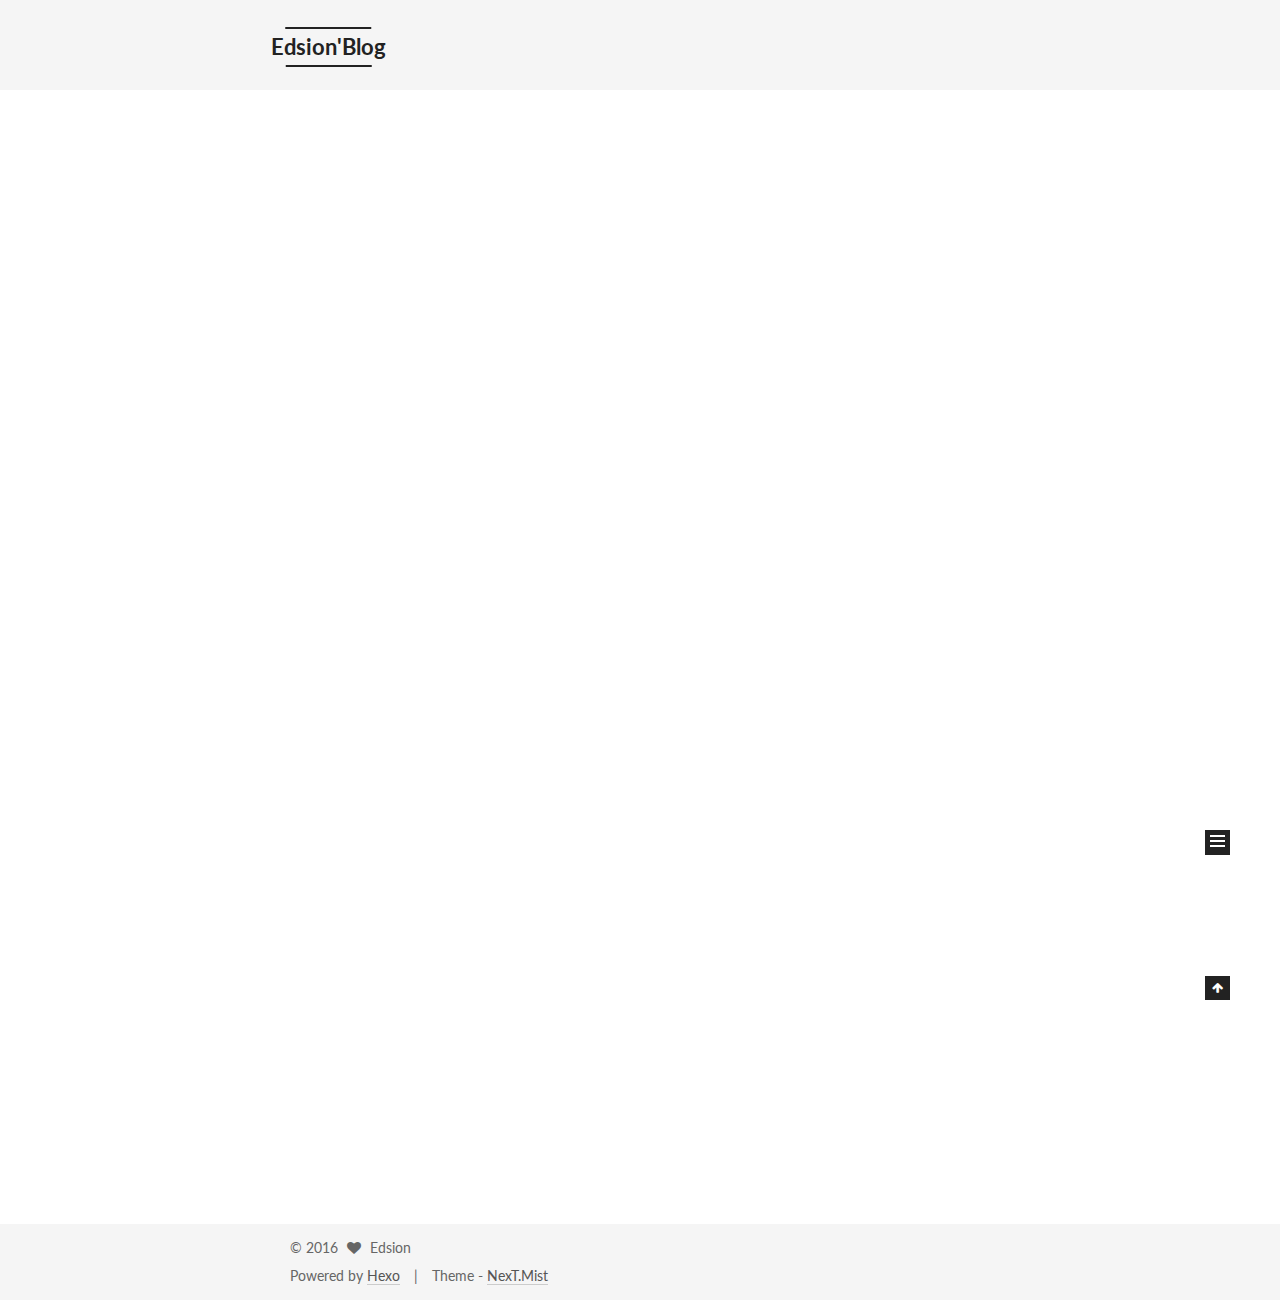
<file: index.html>
<!doctype html>



  


<html class="theme-next mist use-motion">
<head>
  <meta charset="UTF-8"/>
<meta http-equiv="X-UA-Compatible" content="IE=edge,chrome=1" />
<meta name="viewport" content="width=device-width, initial-scale=1, maximum-scale=1"/>



<meta http-equiv="Cache-Control" content="no-transform" />
<meta http-equiv="Cache-Control" content="no-siteapp" />












  <link href="/vendors/fancybox/source/jquery.fancybox.css?v=2.1.5" rel="stylesheet" type="text/css"/>




  
  
  
  

  
    
    
  

  

  

  

  

  
    
    
    <link href="//fonts.googleapis.com/css?family=Lato:300,300italic,400,400italic,700,700italic&subset=latin,latin-ext" rel="stylesheet" type="text/css">
  




<link href="/vendors/font-awesome/css/font-awesome.min.css?v=4.4.0" rel="stylesheet" type="text/css" />

<link href="/css/main.css?v=5.0.1" rel="stylesheet" type="text/css" />


  <meta name="keywords" content="Hexo, NexT" />








  <link rel="shortcut icon" type="image/x-icon" href="/favicon.ico?v=5.0.1" />






<meta name="description" content="每天都要做一点事情！">
<meta property="og:type" content="website">
<meta property="og:title" content="Edsion'Blog">
<meta property="og:url" content="http://yoursite.com/index.html">
<meta property="og:site_name" content="Edsion'Blog">
<meta property="og:description" content="每天都要做一点事情！">
<meta name="twitter:card" content="summary">
<meta name="twitter:title" content="Edsion'Blog">
<meta name="twitter:description" content="每天都要做一点事情！">



<script type="text/javascript" id="hexo.configuration">
  var NexT = window.NexT || {};
  var CONFIG = {
    scheme: 'Mist',
    sidebar: {"position":"left","display":"post"},
    fancybox: true,
    motion: true,
    duoshuo: {
      userId: 0,
      author: 'Author'
    }
  };
</script>

  <title> Edsion'Blog </title>
</head>

<body itemscope itemtype="http://schema.org/WebPage" lang="en">

  










  
  
    
  

  <div class="container one-collumn sidebar-position-left 
   page-home 
 ">
    <div class="headband"></div>

    <header id="header" class="header" itemscope itemtype="http://schema.org/WPHeader">
      <div class="header-inner"><div class="site-meta ">
  

  <div class="custom-logo-site-title">
    <a href="/"  class="brand" rel="start">
      <span class="logo-line-before"><i></i></span>
      <span class="site-title">Edsion'Blog</span>
      <span class="logo-line-after"><i></i></span>
    </a>
  </div>
  <p class="site-subtitle"></p>
</div>

<div class="site-nav-toggle">
  <button>
    <span class="btn-bar"></span>
    <span class="btn-bar"></span>
    <span class="btn-bar"></span>
  </button>
</div>

<nav class="site-nav">
  

  
    <ul id="menu" class="menu">
      
        
        <li class="menu-item menu-item-home">
          <a href="/" rel="section">
            
              <i class="menu-item-icon fa fa-home fa-fw"></i> <br />
            
            Home
          </a>
        </li>
      
        
        <li class="menu-item menu-item-categories">
          <a href="/categories" rel="section">
            
              <i class="menu-item-icon fa fa-th fa-fw"></i> <br />
            
            Categories
          </a>
        </li>
      
        
        <li class="menu-item menu-item-archives">
          <a href="/archives" rel="section">
            
              <i class="menu-item-icon fa fa-archive fa-fw"></i> <br />
            
            Archives
          </a>
        </li>
      
        
        <li class="menu-item menu-item-tags">
          <a href="/tags" rel="section">
            
              <i class="menu-item-icon fa fa-tags fa-fw"></i> <br />
            
            Tags
          </a>
        </li>
      

      
        <li class="menu-item menu-item-search">
          
            <a href="#" class="st-search-show-outputs">
          
            
              <i class="menu-item-icon fa fa-search fa-fw"></i> <br />
            
            Search
          </a>
        </li>
      
    </ul>
  

  
    <div class="site-search">
      
  <form class="site-search-form">
  <input type="text" id="st-search-input" class="st-search-input st-default-search-input" />
</form>

<script type="text/javascript">
  (function(w,d,t,u,n,s,e){w['SwiftypeObject']=n;w[n]=w[n]||function(){
    (w[n].q=w[n].q||[]).push(arguments);};s=d.createElement(t);
    e=d.getElementsByTagName(t)[0];s.async=1;s.src=u;e.parentNode.insertBefore(s,e);
  })(window,document,'script','//s.swiftypecdn.com/install/v2/st.js','_st');

  _st('install', '1yxbkfDxSy_3WGNKVL1f','2.0.0');
</script>



    </div>
  
</nav>

 </div>
    </header>

    <main id="main" class="main">
      <div class="main-inner">
        <div class="content-wrap">
          <div id="content" class="content">
            
  <section id="posts" class="posts-expand">
    
      

  
  

  
  
  

  <article class="post post-type-normal " itemscope itemtype="http://schema.org/Article">

    
      <header class="post-header">

        
        
          <h1 class="post-title" itemprop="name headline">
            
            
              
                
                <a class="post-title-link" href="/2016/04/13/hello-world/" itemprop="url">
                  Hello World
                </a>
              
            
          </h1>
        

        <div class="post-meta">
          <span class="post-time">
            <span class="post-meta-item-icon">
              <i class="fa fa-calendar-o"></i>
            </span>
            <span class="post-meta-item-text">Posted on</span>
            <time itemprop="dateCreated" datetime="2016-04-13T19:19:23+08:00" content="2016-04-13">
              2016-04-13
            </time>
          </span>

          

          
            
          

          

          
          

          
        </div>
      </header>
    


    <div class="post-body" itemprop="articleBody">

      
      

      
        
          
            <p>Welcome to <a href="https://hexo.io/" target="_blank" rel="external">Hexo</a>! This is your very first post. Check <a href="https://hexo.io/docs/" target="_blank" rel="external">documentation</a> for more info. If you get any problems when using Hexo, you can find the answer in <a href="https://hexo.io/docs/troubleshooting.html" target="_blank" rel="external">troubleshooting</a> or you can ask me on <a href="https://github.com/hexojs/hexo/issues" target="_blank" rel="external">GitHub</a>.</p>
<h2 id="Quick-Start"><a href="#Quick-Start" class="headerlink" title="Quick Start"></a>Quick Start</h2><h3 id="Create-a-new-post"><a href="#Create-a-new-post" class="headerlink" title="Create a new post"></a>Create a new post</h3><figure class="highlight bash"><table><tr><td class="gutter"><pre><span class="line">1</span><br></pre></td><td class="code"><pre><span class="line">$ hexo new <span class="string">"My New Post"</span></span><br></pre></td></tr></table></figure>
<p>More info: <a href="https://hexo.io/docs/writing.html" target="_blank" rel="external">Writing</a></p>
<h3 id="Run-server"><a href="#Run-server" class="headerlink" title="Run server"></a>Run server</h3><figure class="highlight bash"><table><tr><td class="gutter"><pre><span class="line">1</span><br></pre></td><td class="code"><pre><span class="line">$ hexo server</span><br></pre></td></tr></table></figure>
<p>More info: <a href="https://hexo.io/docs/server.html" target="_blank" rel="external">Server</a></p>
<h3 id="Generate-static-files"><a href="#Generate-static-files" class="headerlink" title="Generate static files"></a>Generate static files</h3><figure class="highlight bash"><table><tr><td class="gutter"><pre><span class="line">1</span><br></pre></td><td class="code"><pre><span class="line">$ hexo generate</span><br></pre></td></tr></table></figure>
<p>More info: <a href="https://hexo.io/docs/generating.html" target="_blank" rel="external">Generating</a></p>
<h3 id="Deploy-to-remote-sites"><a href="#Deploy-to-remote-sites" class="headerlink" title="Deploy to remote sites"></a>Deploy to remote sites</h3><figure class="highlight bash"><table><tr><td class="gutter"><pre><span class="line">1</span><br></pre></td><td class="code"><pre><span class="line">$ hexo deploy</span><br></pre></td></tr></table></figure>
<p>More info: <a href="https://hexo.io/docs/deployment.html" target="_blank" rel="external">Deployment</a></p>

          
        
      
    </div>
    
    <div>
      
    </div>

    <div>
      
    </div>

    <footer class="post-footer">
      

      

      
      
        <div class="post-eof"></div>
      
    </footer>
  </article>


    
  </section>

  


          </div>
          


          

        </div>
        
          
  
  <div class="sidebar-toggle">
    <div class="sidebar-toggle-line-wrap">
      <span class="sidebar-toggle-line sidebar-toggle-line-first"></span>
      <span class="sidebar-toggle-line sidebar-toggle-line-middle"></span>
      <span class="sidebar-toggle-line sidebar-toggle-line-last"></span>
    </div>
  </div>

  <aside id="sidebar" class="sidebar">
    <div class="sidebar-inner">

      

      

      <section class="site-overview sidebar-panel  sidebar-panel-active ">
        <div class="site-author motion-element" itemprop="author" itemscope itemtype="http://schema.org/Person">
          <img class="site-author-image" itemprop="image"
               src="/images/avatar.png"
               alt="Edsion" />
          <p class="site-author-name" itemprop="name">Edsion</p>
          <p class="site-description motion-element" itemprop="description">每天都要做一点事情！</p>
        </div>
        <nav class="site-state motion-element">
          <div class="site-state-item site-state-posts">
            <a href="/archives">
              <span class="site-state-item-count">1</span>
              <span class="site-state-item-name">posts</span>
            </a>
          </div>

          

          

        </nav>

        

        <div class="links-of-author motion-element">
          
            
              <span class="links-of-author-item">
                <a href="https://github.com/chenzian" target="_blank" title="github">
                  
                    <i class="fa fa-globe"></i>
                  
                  github
                </a>
              </span>
            
              <span class="links-of-author-item">
                <a href="https://www.zhihu.com/people/zbmic" target="_blank" title="zhihu">
                  
                    <i class="fa fa-globe"></i>
                  
                  zhihu
                </a>
              </span>
            
          
        </div>

        
        

        
        
          <div class="links-of-blogroll motion-element">
            <div class="links-of-blogroll-title">Links</div>
            <ul class="links-of-blogroll-list">
              
                <li class="links-of-blogroll-item">
                  <a href="http://macshuo.com/" title="MacTalk" target="_blank">MacTalk</a>
                </li>
              
                <li class="links-of-blogroll-item">
                  <a href="http://example.com/" title="Title" target="_blank">Title</a>
                </li>
              
            </ul>
          </div>
        

      </section>

      

    </div>
  </aside>


        
      </div>
    </main>

    <footer id="footer" class="footer">
      <div class="footer-inner">
        <div class="copyright" >
  
  &copy; 
  <span itemprop="copyrightYear">2016</span>
  <span class="with-love">
    <i class="fa fa-heart"></i>
  </span>
  <span class="author" itemprop="copyrightHolder">Edsion</span>
</div>

<div class="powered-by">
  Powered by <a class="theme-link" href="http://hexo.io">Hexo</a>
</div>

<div class="theme-info">
  Theme -
  <a class="theme-link" href="https://github.com/iissnan/hexo-theme-next">
    NexT.Mist
  </a>
</div>

        

        
      </div>
    </footer>

    <div class="back-to-top">
      <i class="fa fa-arrow-up"></i>
    </div>
  </div>

  

<script type="text/javascript">
  if (Object.prototype.toString.call(window.Promise) !== '[object Function]') {
    window.Promise = null;
  }
</script>









  



  
  <script type="text/javascript" src="/vendors/jquery/index.js?v=2.1.3"></script>

  
  <script type="text/javascript" src="/vendors/fastclick/lib/fastclick.min.js?v=1.0.6"></script>

  
  <script type="text/javascript" src="/vendors/jquery_lazyload/jquery.lazyload.js?v=1.9.7"></script>

  
  <script type="text/javascript" src="/vendors/velocity/velocity.min.js?v=1.2.1"></script>

  
  <script type="text/javascript" src="/vendors/velocity/velocity.ui.min.js?v=1.2.1"></script>

  
  <script type="text/javascript" src="/vendors/fancybox/source/jquery.fancybox.pack.js?v=2.1.5"></script>


  


  <script type="text/javascript" src="/js/src/utils.js?v=5.0.1"></script>

  <script type="text/javascript" src="/js/src/motion.js?v=5.0.1"></script>



  
  

  

  


  <script type="text/javascript" src="/js/src/bootstrap.js?v=5.0.1"></script>



  



  



  
  
  

  

  

</body>
</html>
</file>
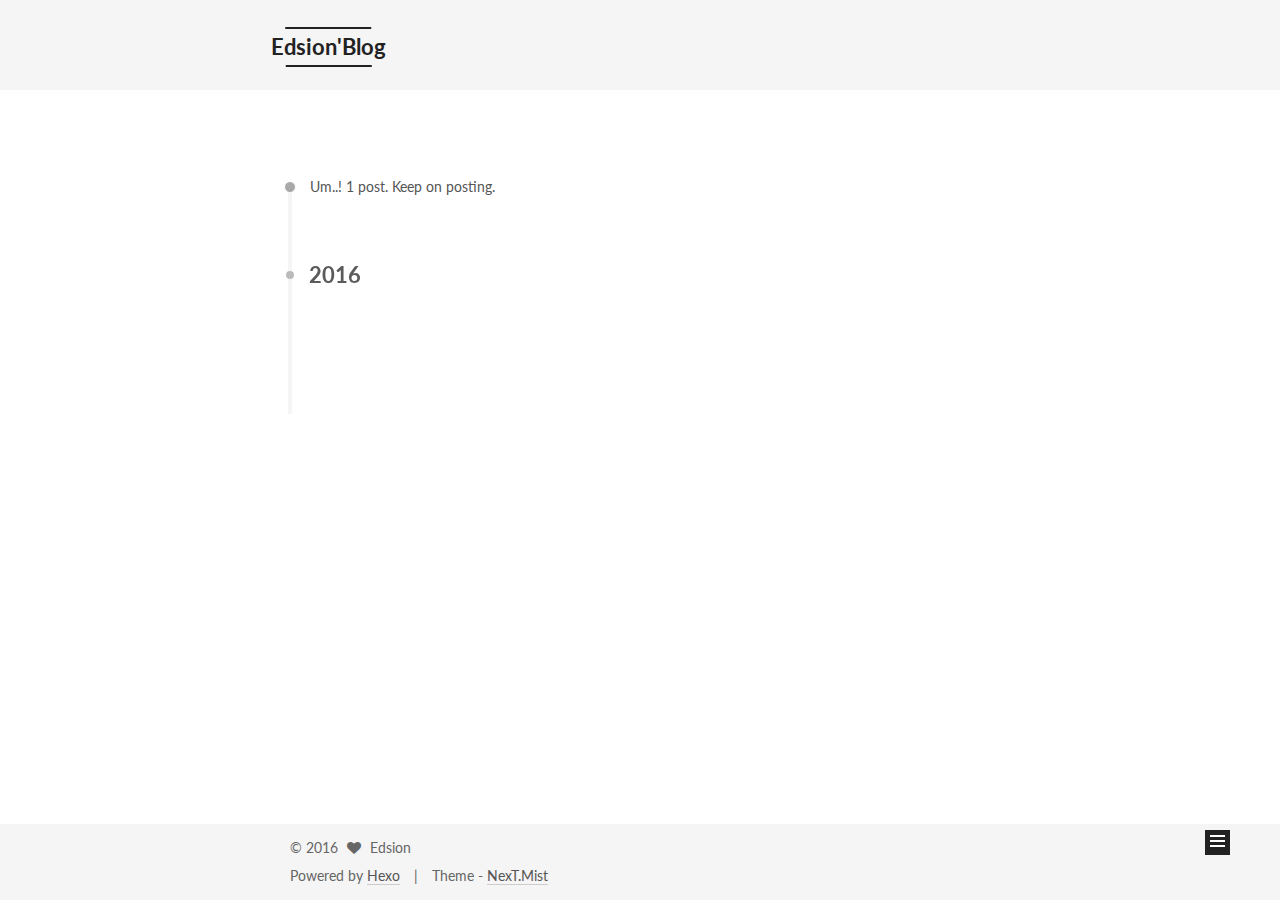
<file: archives/index.html>
<!doctype html>



  


<html class="theme-next mist use-motion">
<head>
  <meta charset="UTF-8"/>
<meta http-equiv="X-UA-Compatible" content="IE=edge,chrome=1" />
<meta name="viewport" content="width=device-width, initial-scale=1, maximum-scale=1"/>



<meta http-equiv="Cache-Control" content="no-transform" />
<meta http-equiv="Cache-Control" content="no-siteapp" />












  <link href="/vendors/fancybox/source/jquery.fancybox.css?v=2.1.5" rel="stylesheet" type="text/css"/>




  
  
  
  

  
    
    
  

  

  

  

  

  
    
    
    <link href="//fonts.googleapis.com/css?family=Lato:300,300italic,400,400italic,700,700italic&subset=latin,latin-ext" rel="stylesheet" type="text/css">
  




<link href="/vendors/font-awesome/css/font-awesome.min.css?v=4.4.0" rel="stylesheet" type="text/css" />

<link href="/css/main.css?v=5.0.1" rel="stylesheet" type="text/css" />


  <meta name="keywords" content="Hexo, NexT" />








  <link rel="shortcut icon" type="image/x-icon" href="/favicon.ico?v=5.0.1" />






<meta name="description" content="每天都要做一点事情！">
<meta property="og:type" content="website">
<meta property="og:title" content="Edsion'Blog">
<meta property="og:url" content="http://yoursite.com/archives/index.html">
<meta property="og:site_name" content="Edsion'Blog">
<meta property="og:description" content="每天都要做一点事情！">
<meta name="twitter:card" content="summary">
<meta name="twitter:title" content="Edsion'Blog">
<meta name="twitter:description" content="每天都要做一点事情！">



<script type="text/javascript" id="hexo.configuration">
  var NexT = window.NexT || {};
  var CONFIG = {
    scheme: 'Mist',
    sidebar: {"position":"left","display":"post"},
    fancybox: true,
    motion: true,
    duoshuo: {
      userId: 0,
      author: 'Author'
    }
  };
</script>

  <title> Archive | Edsion'Blog </title>
</head>

<body itemscope itemtype="http://schema.org/WebPage" lang="en">

  










  
  
    
  

  <div class="container one-collumn sidebar-position-left  page-archive  ">
    <div class="headband"></div>

    <header id="header" class="header" itemscope itemtype="http://schema.org/WPHeader">
      <div class="header-inner"><div class="site-meta ">
  

  <div class="custom-logo-site-title">
    <a href="/"  class="brand" rel="start">
      <span class="logo-line-before"><i></i></span>
      <span class="site-title">Edsion'Blog</span>
      <span class="logo-line-after"><i></i></span>
    </a>
  </div>
  <p class="site-subtitle"></p>
</div>

<div class="site-nav-toggle">
  <button>
    <span class="btn-bar"></span>
    <span class="btn-bar"></span>
    <span class="btn-bar"></span>
  </button>
</div>

<nav class="site-nav">
  

  
    <ul id="menu" class="menu">
      
        
        <li class="menu-item menu-item-home">
          <a href="/" rel="section">
            
              <i class="menu-item-icon fa fa-home fa-fw"></i> <br />
            
            Home
          </a>
        </li>
      
        
        <li class="menu-item menu-item-categories">
          <a href="/categories" rel="section">
            
              <i class="menu-item-icon fa fa-th fa-fw"></i> <br />
            
            Categories
          </a>
        </li>
      
        
        <li class="menu-item menu-item-archives">
          <a href="/archives" rel="section">
            
              <i class="menu-item-icon fa fa-archive fa-fw"></i> <br />
            
            Archives
          </a>
        </li>
      
        
        <li class="menu-item menu-item-tags">
          <a href="/tags" rel="section">
            
              <i class="menu-item-icon fa fa-tags fa-fw"></i> <br />
            
            Tags
          </a>
        </li>
      

      
        <li class="menu-item menu-item-search">
          
            <a href="#" class="st-search-show-outputs">
          
            
              <i class="menu-item-icon fa fa-search fa-fw"></i> <br />
            
            Search
          </a>
        </li>
      
    </ul>
  

  
    <div class="site-search">
      
  <form class="site-search-form">
  <input type="text" id="st-search-input" class="st-search-input st-default-search-input" />
</form>

<script type="text/javascript">
  (function(w,d,t,u,n,s,e){w['SwiftypeObject']=n;w[n]=w[n]||function(){
    (w[n].q=w[n].q||[]).push(arguments);};s=d.createElement(t);
    e=d.getElementsByTagName(t)[0];s.async=1;s.src=u;e.parentNode.insertBefore(s,e);
  })(window,document,'script','//s.swiftypecdn.com/install/v2/st.js','_st');

  _st('install', '1yxbkfDxSy_3WGNKVL1f','2.0.0');
</script>



    </div>
  
</nav>

 </div>
    </header>

    <main id="main" class="main">
      <div class="main-inner">
        <div class="content-wrap">
          <div id="content" class="content">
            

  <section id="posts" class="posts-collapse">
    <span class="archive-move-on"></span>

    <span class="archive-page-counter">
      
      
      
        
      
      Um..! 1 post. Keep on posting.
    </span>

    

      
      
      

      
        
        <div class="collection-title">
          <h2 class="archive-year motion-element" id="archive-year-2016">2016</h2>
        </div>
      
      

      

  <article class="post post-type-normal" itemscope itemtype="http://schema.org/Article">
    <header class="post-header">

      <h1 class="post-title">
        
            <a class="post-title-link" href="/2016/04/13/hello-world/" itemprop="url">
              
                <span itemprop="name">Hello World</span>
              
            </a>
        
      </h1>

      <div class="post-meta">
        <time class="post-time" itemprop="dateCreated"
              datetime="2016-04-13T19:19:23+08:00"
              content="2016-04-13" >
          04-13
        </time>
      </div>

    </header>
  </article>



    

  </section>

  



          </div>
          


          

        </div>
        
          
  
  <div class="sidebar-toggle">
    <div class="sidebar-toggle-line-wrap">
      <span class="sidebar-toggle-line sidebar-toggle-line-first"></span>
      <span class="sidebar-toggle-line sidebar-toggle-line-middle"></span>
      <span class="sidebar-toggle-line sidebar-toggle-line-last"></span>
    </div>
  </div>

  <aside id="sidebar" class="sidebar">
    <div class="sidebar-inner">

      

      

      <section class="site-overview sidebar-panel  sidebar-panel-active ">
        <div class="site-author motion-element" itemprop="author" itemscope itemtype="http://schema.org/Person">
          <img class="site-author-image" itemprop="image"
               src="/images/avatar.png"
               alt="Edsion" />
          <p class="site-author-name" itemprop="name">Edsion</p>
          <p class="site-description motion-element" itemprop="description">每天都要做一点事情！</p>
        </div>
        <nav class="site-state motion-element">
          <div class="site-state-item site-state-posts">
            <a href="/archives">
              <span class="site-state-item-count">1</span>
              <span class="site-state-item-name">posts</span>
            </a>
          </div>

          

          

        </nav>

        

        <div class="links-of-author motion-element">
          
            
              <span class="links-of-author-item">
                <a href="https://github.com/chenzian" target="_blank" title="github">
                  
                    <i class="fa fa-globe"></i>
                  
                  github
                </a>
              </span>
            
              <span class="links-of-author-item">
                <a href="https://www.zhihu.com/people/zbmic" target="_blank" title="zhihu">
                  
                    <i class="fa fa-globe"></i>
                  
                  zhihu
                </a>
              </span>
            
          
        </div>

        
        

        
        
          <div class="links-of-blogroll motion-element">
            <div class="links-of-blogroll-title">Links</div>
            <ul class="links-of-blogroll-list">
              
                <li class="links-of-blogroll-item">
                  <a href="http://macshuo.com/" title="MacTalk" target="_blank">MacTalk</a>
                </li>
              
                <li class="links-of-blogroll-item">
                  <a href="http://example.com/" title="Title" target="_blank">Title</a>
                </li>
              
            </ul>
          </div>
        

      </section>

      

    </div>
  </aside>


        
      </div>
    </main>

    <footer id="footer" class="footer">
      <div class="footer-inner">
        <div class="copyright" >
  
  &copy; 
  <span itemprop="copyrightYear">2016</span>
  <span class="with-love">
    <i class="fa fa-heart"></i>
  </span>
  <span class="author" itemprop="copyrightHolder">Edsion</span>
</div>

<div class="powered-by">
  Powered by <a class="theme-link" href="http://hexo.io">Hexo</a>
</div>

<div class="theme-info">
  Theme -
  <a class="theme-link" href="https://github.com/iissnan/hexo-theme-next">
    NexT.Mist
  </a>
</div>

        

        
      </div>
    </footer>

    <div class="back-to-top">
      <i class="fa fa-arrow-up"></i>
    </div>
  </div>

  

<script type="text/javascript">
  if (Object.prototype.toString.call(window.Promise) !== '[object Function]') {
    window.Promise = null;
  }
</script>









  



  
  <script type="text/javascript" src="/vendors/jquery/index.js?v=2.1.3"></script>

  
  <script type="text/javascript" src="/vendors/fastclick/lib/fastclick.min.js?v=1.0.6"></script>

  
  <script type="text/javascript" src="/vendors/jquery_lazyload/jquery.lazyload.js?v=1.9.7"></script>

  
  <script type="text/javascript" src="/vendors/velocity/velocity.min.js?v=1.2.1"></script>

  
  <script type="text/javascript" src="/vendors/velocity/velocity.ui.min.js?v=1.2.1"></script>

  
  <script type="text/javascript" src="/vendors/fancybox/source/jquery.fancybox.pack.js?v=2.1.5"></script>


  


  <script type="text/javascript" src="/js/src/utils.js?v=5.0.1"></script>

  <script type="text/javascript" src="/js/src/motion.js?v=5.0.1"></script>



  
  

  
  
    <script type="text/javascript" id="motion.page.archive">
      $('.archive-year').velocity('transition.slideLeftIn');
    </script>
  


  


  <script type="text/javascript" src="/js/src/bootstrap.js?v=5.0.1"></script>



  



  



  
  
  

  

  

</body>
</html>
</file>
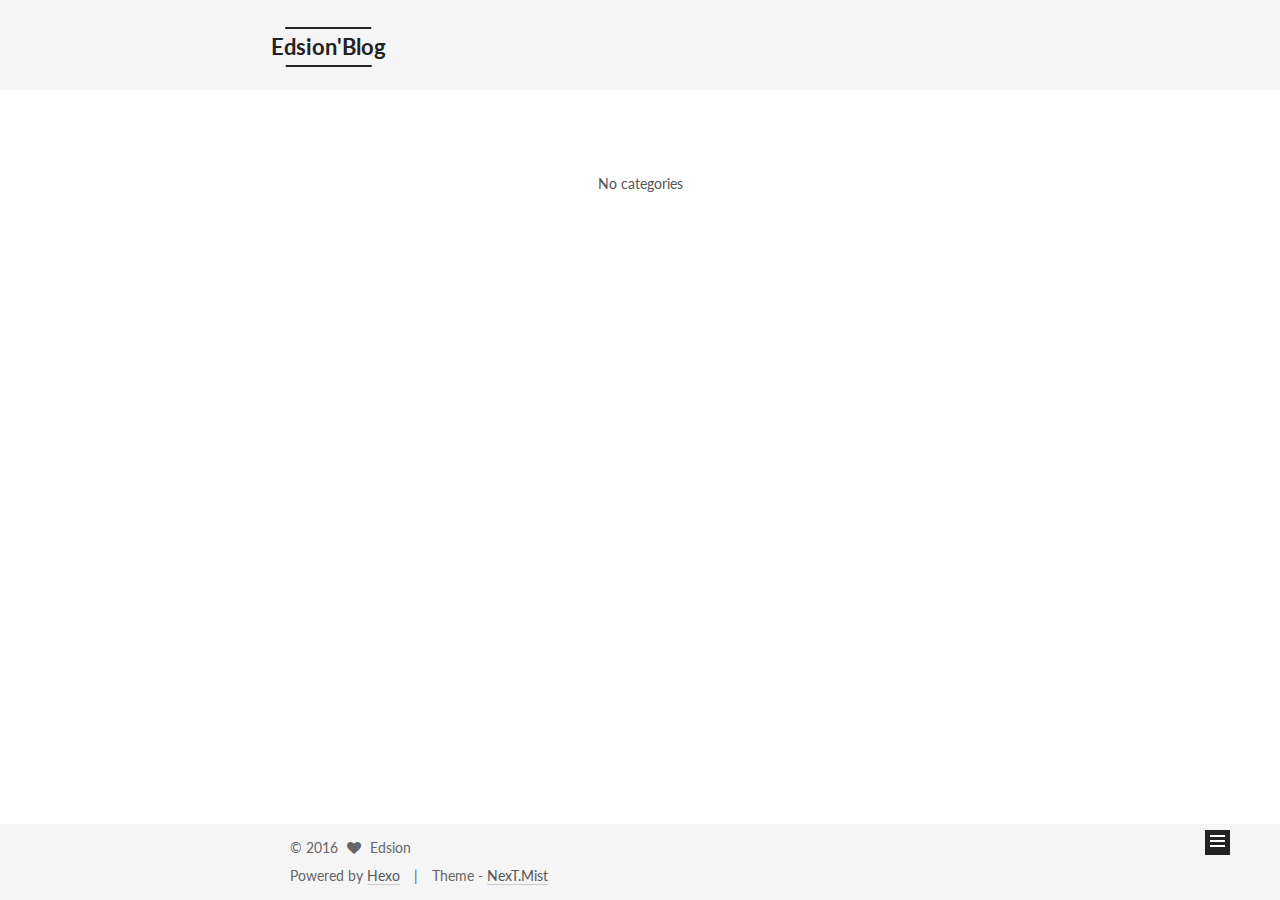
<file: categories/index.html>
<!doctype html>



  


<html class="theme-next mist use-motion">
<head>
  <meta charset="UTF-8"/>
<meta http-equiv="X-UA-Compatible" content="IE=edge,chrome=1" />
<meta name="viewport" content="width=device-width, initial-scale=1, maximum-scale=1"/>



<meta http-equiv="Cache-Control" content="no-transform" />
<meta http-equiv="Cache-Control" content="no-siteapp" />












  <link href="/vendors/fancybox/source/jquery.fancybox.css?v=2.1.5" rel="stylesheet" type="text/css"/>




  
  
  
  

  
    
    
  

  

  

  

  

  
    
    
    <link href="//fonts.googleapis.com/css?family=Lato:300,300italic,400,400italic,700,700italic&subset=latin,latin-ext" rel="stylesheet" type="text/css">
  




<link href="/vendors/font-awesome/css/font-awesome.min.css?v=4.4.0" rel="stylesheet" type="text/css" />

<link href="/css/main.css?v=5.0.1" rel="stylesheet" type="text/css" />


  <meta name="keywords" content="Hexo, NexT" />








  <link rel="shortcut icon" type="image/x-icon" href="/favicon.ico?v=5.0.1" />






<meta name="description" content="每天都要做一点事情！">
<meta property="og:type" content="website">
<meta property="og:title" content="categories">
<meta property="og:url" content="http://yoursite.com/categories/index.html">
<meta property="og:site_name" content="Edsion'Blog">
<meta property="og:description" content="每天都要做一点事情！">
<meta property="og:updated_time" content="2016-04-13T15:43:32.621Z">
<meta name="twitter:card" content="summary">
<meta name="twitter:title" content="categories">
<meta name="twitter:description" content="每天都要做一点事情！">



<script type="text/javascript" id="hexo.configuration">
  var NexT = window.NexT || {};
  var CONFIG = {
    scheme: 'Mist',
    sidebar: {"position":"left","display":"post"},
    fancybox: true,
    motion: true,
    duoshuo: {
      userId: 0,
      author: 'Author'
    }
  };
</script>

  <title>
  

  
    Category | Edsion'Blog
  
</title>
</head>

<body itemscope itemtype="http://schema.org/WebPage" lang="en">

  










  
  
    
  

  <div class="container one-collumn sidebar-position-left  ">
    <div class="headband"></div>

    <header id="header" class="header" itemscope itemtype="http://schema.org/WPHeader">
      <div class="header-inner"><div class="site-meta ">
  

  <div class="custom-logo-site-title">
    <a href="/"  class="brand" rel="start">
      <span class="logo-line-before"><i></i></span>
      <span class="site-title">Edsion'Blog</span>
      <span class="logo-line-after"><i></i></span>
    </a>
  </div>
  <p class="site-subtitle"></p>
</div>

<div class="site-nav-toggle">
  <button>
    <span class="btn-bar"></span>
    <span class="btn-bar"></span>
    <span class="btn-bar"></span>
  </button>
</div>

<nav class="site-nav">
  

  
    <ul id="menu" class="menu">
      
        
        <li class="menu-item menu-item-home">
          <a href="/" rel="section">
            
              <i class="menu-item-icon fa fa-home fa-fw"></i> <br />
            
            Home
          </a>
        </li>
      
        
        <li class="menu-item menu-item-categories">
          <a href="/categories" rel="section">
            
              <i class="menu-item-icon fa fa-th fa-fw"></i> <br />
            
            Categories
          </a>
        </li>
      
        
        <li class="menu-item menu-item-archives">
          <a href="/archives" rel="section">
            
              <i class="menu-item-icon fa fa-archive fa-fw"></i> <br />
            
            Archives
          </a>
        </li>
      
        
        <li class="menu-item menu-item-tags">
          <a href="/tags" rel="section">
            
              <i class="menu-item-icon fa fa-tags fa-fw"></i> <br />
            
            Tags
          </a>
        </li>
      

      
        <li class="menu-item menu-item-search">
          
            <a href="#" class="st-search-show-outputs">
          
            
              <i class="menu-item-icon fa fa-search fa-fw"></i> <br />
            
            Search
          </a>
        </li>
      
    </ul>
  

  
    <div class="site-search">
      
  <form class="site-search-form">
  <input type="text" id="st-search-input" class="st-search-input st-default-search-input" />
</form>

<script type="text/javascript">
  (function(w,d,t,u,n,s,e){w['SwiftypeObject']=n;w[n]=w[n]||function(){
    (w[n].q=w[n].q||[]).push(arguments);};s=d.createElement(t);
    e=d.getElementsByTagName(t)[0];s.async=1;s.src=u;e.parentNode.insertBefore(s,e);
  })(window,document,'script','//s.swiftypecdn.com/install/v2/st.js','_st');

  _st('install', '1yxbkfDxSy_3WGNKVL1f','2.0.0');
</script>



    </div>
  
</nav>

 </div>
    </header>

    <main id="main" class="main">
      <div class="main-inner">
        <div class="content-wrap">
          <div id="content" class="content">
            

  <div id="posts" class="posts-expand">
    
    
      <div class="category-all-page">
        <div class="category-all-title">
            No categories
        </div>
        <div class="category-all">
          
        </div>
      </div>
    
  </div>


          </div>
          


          
  <div class="comments" id="comments">
    
  </div>


        </div>
        
          
  
  <div class="sidebar-toggle">
    <div class="sidebar-toggle-line-wrap">
      <span class="sidebar-toggle-line sidebar-toggle-line-first"></span>
      <span class="sidebar-toggle-line sidebar-toggle-line-middle"></span>
      <span class="sidebar-toggle-line sidebar-toggle-line-last"></span>
    </div>
  </div>

  <aside id="sidebar" class="sidebar">
    <div class="sidebar-inner">

      

      

      <section class="site-overview sidebar-panel  sidebar-panel-active ">
        <div class="site-author motion-element" itemprop="author" itemscope itemtype="http://schema.org/Person">
          <img class="site-author-image" itemprop="image"
               src="/images/avatar.png"
               alt="Edsion" />
          <p class="site-author-name" itemprop="name">Edsion</p>
          <p class="site-description motion-element" itemprop="description">每天都要做一点事情！</p>
        </div>
        <nav class="site-state motion-element">
          <div class="site-state-item site-state-posts">
            <a href="/archives">
              <span class="site-state-item-count">1</span>
              <span class="site-state-item-name">posts</span>
            </a>
          </div>

          

          

        </nav>

        

        <div class="links-of-author motion-element">
          
            
              <span class="links-of-author-item">
                <a href="https://github.com/chenzian" target="_blank" title="github">
                  
                    <i class="fa fa-globe"></i>
                  
                  github
                </a>
              </span>
            
              <span class="links-of-author-item">
                <a href="https://www.zhihu.com/people/zbmic" target="_blank" title="zhihu">
                  
                    <i class="fa fa-globe"></i>
                  
                  zhihu
                </a>
              </span>
            
          
        </div>

        
        

        
        
          <div class="links-of-blogroll motion-element">
            <div class="links-of-blogroll-title">Links</div>
            <ul class="links-of-blogroll-list">
              
                <li class="links-of-blogroll-item">
                  <a href="http://macshuo.com/" title="MacTalk" target="_blank">MacTalk</a>
                </li>
              
                <li class="links-of-blogroll-item">
                  <a href="http://example.com/" title="Title" target="_blank">Title</a>
                </li>
              
            </ul>
          </div>
        

      </section>

      

    </div>
  </aside>


        
      </div>
    </main>

    <footer id="footer" class="footer">
      <div class="footer-inner">
        <div class="copyright" >
  
  &copy; 
  <span itemprop="copyrightYear">2016</span>
  <span class="with-love">
    <i class="fa fa-heart"></i>
  </span>
  <span class="author" itemprop="copyrightHolder">Edsion</span>
</div>

<div class="powered-by">
  Powered by <a class="theme-link" href="http://hexo.io">Hexo</a>
</div>

<div class="theme-info">
  Theme -
  <a class="theme-link" href="https://github.com/iissnan/hexo-theme-next">
    NexT.Mist
  </a>
</div>

        

        
      </div>
    </footer>

    <div class="back-to-top">
      <i class="fa fa-arrow-up"></i>
    </div>
  </div>

  

<script type="text/javascript">
  if (Object.prototype.toString.call(window.Promise) !== '[object Function]') {
    window.Promise = null;
  }
</script>









  



  
  <script type="text/javascript" src="/vendors/jquery/index.js?v=2.1.3"></script>

  
  <script type="text/javascript" src="/vendors/fastclick/lib/fastclick.min.js?v=1.0.6"></script>

  
  <script type="text/javascript" src="/vendors/jquery_lazyload/jquery.lazyload.js?v=1.9.7"></script>

  
  <script type="text/javascript" src="/vendors/velocity/velocity.min.js?v=1.2.1"></script>

  
  <script type="text/javascript" src="/vendors/velocity/velocity.ui.min.js?v=1.2.1"></script>

  
  <script type="text/javascript" src="/vendors/fancybox/source/jquery.fancybox.pack.js?v=2.1.5"></script>


  


  <script type="text/javascript" src="/js/src/utils.js?v=5.0.1"></script>

  <script type="text/javascript" src="/js/src/motion.js?v=5.0.1"></script>



  
  

  

  


  <script type="text/javascript" src="/js/src/bootstrap.js?v=5.0.1"></script>



  



  



  
  
  

  

  

</body>
</html>
</file>
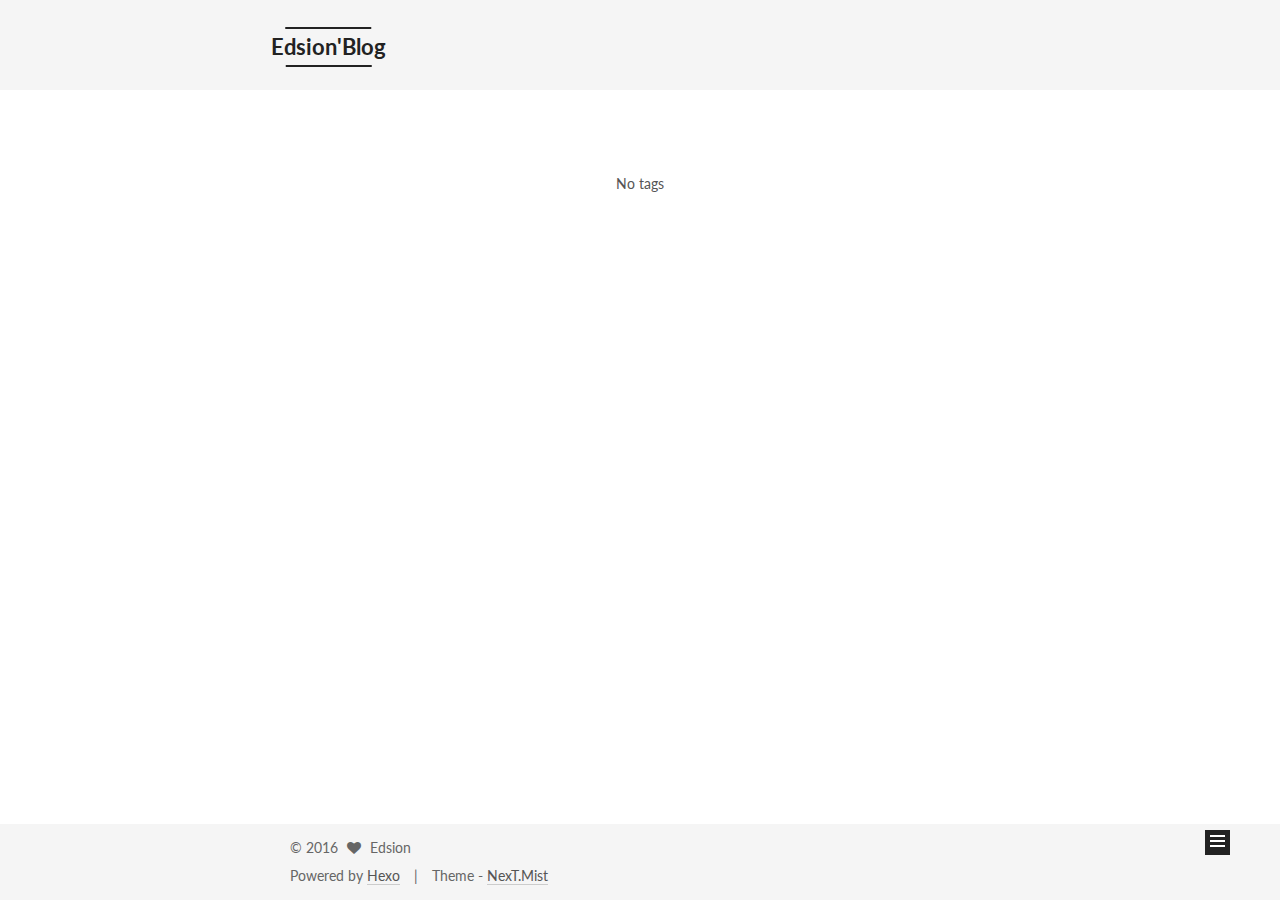
<file: tags/index.html>
<!doctype html>



  


<html class="theme-next mist use-motion">
<head>
  <meta charset="UTF-8"/>
<meta http-equiv="X-UA-Compatible" content="IE=edge,chrome=1" />
<meta name="viewport" content="width=device-width, initial-scale=1, maximum-scale=1"/>



<meta http-equiv="Cache-Control" content="no-transform" />
<meta http-equiv="Cache-Control" content="no-siteapp" />












  <link href="/vendors/fancybox/source/jquery.fancybox.css?v=2.1.5" rel="stylesheet" type="text/css"/>




  
  
  
  

  
    
    
  

  

  

  

  

  
    
    
    <link href="//fonts.googleapis.com/css?family=Lato:300,300italic,400,400italic,700,700italic&subset=latin,latin-ext" rel="stylesheet" type="text/css">
  




<link href="/vendors/font-awesome/css/font-awesome.min.css?v=4.4.0" rel="stylesheet" type="text/css" />

<link href="/css/main.css?v=5.0.1" rel="stylesheet" type="text/css" />


  <meta name="keywords" content="Hexo, NexT" />








  <link rel="shortcut icon" type="image/x-icon" href="/favicon.ico?v=5.0.1" />






<meta name="description" content="每天都要做一点事情！">
<meta property="og:type" content="website">
<meta property="og:title" content="tags">
<meta property="og:url" content="http://yoursite.com/tags/index.html">
<meta property="og:site_name" content="Edsion'Blog">
<meta property="og:description" content="每天都要做一点事情！">
<meta property="og:updated_time" content="2016-04-13T15:35:49.982Z">
<meta name="twitter:card" content="summary">
<meta name="twitter:title" content="tags">
<meta name="twitter:description" content="每天都要做一点事情！">



<script type="text/javascript" id="hexo.configuration">
  var NexT = window.NexT || {};
  var CONFIG = {
    scheme: 'Mist',
    sidebar: {"position":"left","display":"post"},
    fancybox: true,
    motion: true,
    duoshuo: {
      userId: 0,
      author: 'Author'
    }
  };
</script>

  <title>
  

  
    Tag | Edsion'Blog
  
</title>
</head>

<body itemscope itemtype="http://schema.org/WebPage" lang="en">

  










  
  
    
  

  <div class="container one-collumn sidebar-position-left  ">
    <div class="headband"></div>

    <header id="header" class="header" itemscope itemtype="http://schema.org/WPHeader">
      <div class="header-inner"><div class="site-meta ">
  

  <div class="custom-logo-site-title">
    <a href="/"  class="brand" rel="start">
      <span class="logo-line-before"><i></i></span>
      <span class="site-title">Edsion'Blog</span>
      <span class="logo-line-after"><i></i></span>
    </a>
  </div>
  <p class="site-subtitle"></p>
</div>

<div class="site-nav-toggle">
  <button>
    <span class="btn-bar"></span>
    <span class="btn-bar"></span>
    <span class="btn-bar"></span>
  </button>
</div>

<nav class="site-nav">
  

  
    <ul id="menu" class="menu">
      
        
        <li class="menu-item menu-item-home">
          <a href="/" rel="section">
            
              <i class="menu-item-icon fa fa-home fa-fw"></i> <br />
            
            Home
          </a>
        </li>
      
        
        <li class="menu-item menu-item-categories">
          <a href="/categories" rel="section">
            
              <i class="menu-item-icon fa fa-th fa-fw"></i> <br />
            
            Categories
          </a>
        </li>
      
        
        <li class="menu-item menu-item-archives">
          <a href="/archives" rel="section">
            
              <i class="menu-item-icon fa fa-archive fa-fw"></i> <br />
            
            Archives
          </a>
        </li>
      
        
        <li class="menu-item menu-item-tags">
          <a href="/tags" rel="section">
            
              <i class="menu-item-icon fa fa-tags fa-fw"></i> <br />
            
            Tags
          </a>
        </li>
      

      
        <li class="menu-item menu-item-search">
          
            <a href="#" class="st-search-show-outputs">
          
            
              <i class="menu-item-icon fa fa-search fa-fw"></i> <br />
            
            Search
          </a>
        </li>
      
    </ul>
  

  
    <div class="site-search">
      
  <form class="site-search-form">
  <input type="text" id="st-search-input" class="st-search-input st-default-search-input" />
</form>

<script type="text/javascript">
  (function(w,d,t,u,n,s,e){w['SwiftypeObject']=n;w[n]=w[n]||function(){
    (w[n].q=w[n].q||[]).push(arguments);};s=d.createElement(t);
    e=d.getElementsByTagName(t)[0];s.async=1;s.src=u;e.parentNode.insertBefore(s,e);
  })(window,document,'script','//s.swiftypecdn.com/install/v2/st.js','_st');

  _st('install', '1yxbkfDxSy_3WGNKVL1f','2.0.0');
</script>



    </div>
  
</nav>

 </div>
    </header>

    <main id="main" class="main">
      <div class="main-inner">
        <div class="content-wrap">
          <div id="content" class="content">
            

  <div id="posts" class="posts-expand">
    
    
      <div class="tag-cloud">
        <div class="tag-cloud-title">
            No tags
        </div>
        <div class="tag-cloud-tags">
          
        </div>
      </div>
    
  </div>


          </div>
          


          
  <div class="comments" id="comments">
    
  </div>


        </div>
        
          
  
  <div class="sidebar-toggle">
    <div class="sidebar-toggle-line-wrap">
      <span class="sidebar-toggle-line sidebar-toggle-line-first"></span>
      <span class="sidebar-toggle-line sidebar-toggle-line-middle"></span>
      <span class="sidebar-toggle-line sidebar-toggle-line-last"></span>
    </div>
  </div>

  <aside id="sidebar" class="sidebar">
    <div class="sidebar-inner">

      

      

      <section class="site-overview sidebar-panel  sidebar-panel-active ">
        <div class="site-author motion-element" itemprop="author" itemscope itemtype="http://schema.org/Person">
          <img class="site-author-image" itemprop="image"
               src="/images/avatar.png"
               alt="Edsion" />
          <p class="site-author-name" itemprop="name">Edsion</p>
          <p class="site-description motion-element" itemprop="description">每天都要做一点事情！</p>
        </div>
        <nav class="site-state motion-element">
          <div class="site-state-item site-state-posts">
            <a href="/archives">
              <span class="site-state-item-count">1</span>
              <span class="site-state-item-name">posts</span>
            </a>
          </div>

          

          

        </nav>

        

        <div class="links-of-author motion-element">
          
            
              <span class="links-of-author-item">
                <a href="https://github.com/chenzian" target="_blank" title="github">
                  
                    <i class="fa fa-globe"></i>
                  
                  github
                </a>
              </span>
            
              <span class="links-of-author-item">
                <a href="https://www.zhihu.com/people/zbmic" target="_blank" title="zhihu">
                  
                    <i class="fa fa-globe"></i>
                  
                  zhihu
                </a>
              </span>
            
          
        </div>

        
        

        
        
          <div class="links-of-blogroll motion-element">
            <div class="links-of-blogroll-title">Links</div>
            <ul class="links-of-blogroll-list">
              
                <li class="links-of-blogroll-item">
                  <a href="http://macshuo.com/" title="MacTalk" target="_blank">MacTalk</a>
                </li>
              
                <li class="links-of-blogroll-item">
                  <a href="http://example.com/" title="Title" target="_blank">Title</a>
                </li>
              
            </ul>
          </div>
        

      </section>

      

    </div>
  </aside>


        
      </div>
    </main>

    <footer id="footer" class="footer">
      <div class="footer-inner">
        <div class="copyright" >
  
  &copy; 
  <span itemprop="copyrightYear">2016</span>
  <span class="with-love">
    <i class="fa fa-heart"></i>
  </span>
  <span class="author" itemprop="copyrightHolder">Edsion</span>
</div>

<div class="powered-by">
  Powered by <a class="theme-link" href="http://hexo.io">Hexo</a>
</div>

<div class="theme-info">
  Theme -
  <a class="theme-link" href="https://github.com/iissnan/hexo-theme-next">
    NexT.Mist
  </a>
</div>

        

        
      </div>
    </footer>

    <div class="back-to-top">
      <i class="fa fa-arrow-up"></i>
    </div>
  </div>

  

<script type="text/javascript">
  if (Object.prototype.toString.call(window.Promise) !== '[object Function]') {
    window.Promise = null;
  }
</script>









  



  
  <script type="text/javascript" src="/vendors/jquery/index.js?v=2.1.3"></script>

  
  <script type="text/javascript" src="/vendors/fastclick/lib/fastclick.min.js?v=1.0.6"></script>

  
  <script type="text/javascript" src="/vendors/jquery_lazyload/jquery.lazyload.js?v=1.9.7"></script>

  
  <script type="text/javascript" src="/vendors/velocity/velocity.min.js?v=1.2.1"></script>

  
  <script type="text/javascript" src="/vendors/velocity/velocity.ui.min.js?v=1.2.1"></script>

  
  <script type="text/javascript" src="/vendors/fancybox/source/jquery.fancybox.pack.js?v=2.1.5"></script>


  


  <script type="text/javascript" src="/js/src/utils.js?v=5.0.1"></script>

  <script type="text/javascript" src="/js/src/motion.js?v=5.0.1"></script>



  
  

  

  


  <script type="text/javascript" src="/js/src/bootstrap.js?v=5.0.1"></script>



  



  



  
  
  

  

  

</body>
</html>
</file>
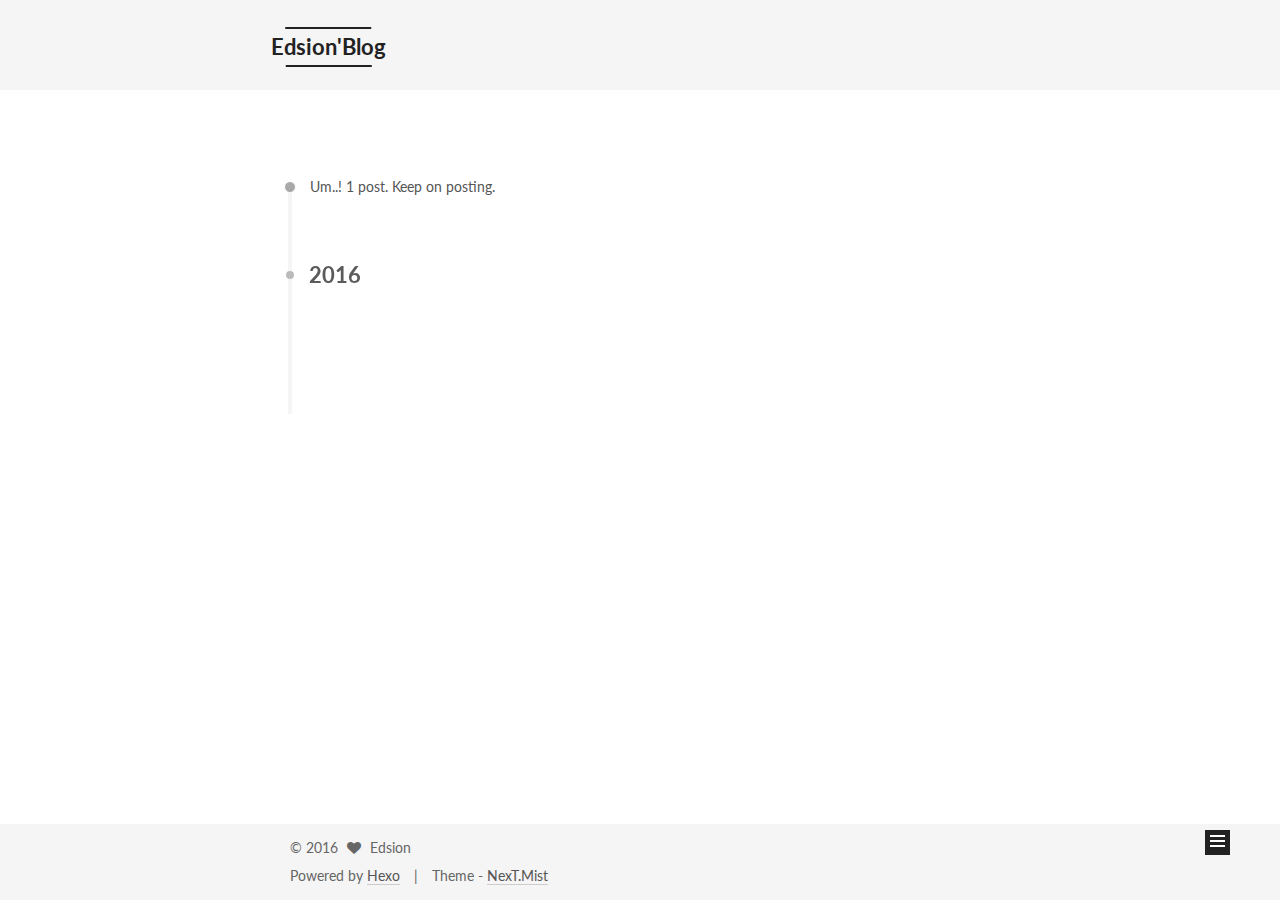
<file: archives/2016/index.html>
<!doctype html>



  


<html class="theme-next mist use-motion">
<head>
  <meta charset="UTF-8"/>
<meta http-equiv="X-UA-Compatible" content="IE=edge,chrome=1" />
<meta name="viewport" content="width=device-width, initial-scale=1, maximum-scale=1"/>



<meta http-equiv="Cache-Control" content="no-transform" />
<meta http-equiv="Cache-Control" content="no-siteapp" />












  <link href="/vendors/fancybox/source/jquery.fancybox.css?v=2.1.5" rel="stylesheet" type="text/css"/>




  
  
  
  

  
    
    
  

  

  

  

  

  
    
    
    <link href="//fonts.googleapis.com/css?family=Lato:300,300italic,400,400italic,700,700italic&subset=latin,latin-ext" rel="stylesheet" type="text/css">
  




<link href="/vendors/font-awesome/css/font-awesome.min.css?v=4.4.0" rel="stylesheet" type="text/css" />

<link href="/css/main.css?v=5.0.1" rel="stylesheet" type="text/css" />


  <meta name="keywords" content="Hexo, NexT" />








  <link rel="shortcut icon" type="image/x-icon" href="/favicon.ico?v=5.0.1" />






<meta name="description" content="每天都要做一点事情！">
<meta property="og:type" content="website">
<meta property="og:title" content="Edsion'Blog">
<meta property="og:url" content="http://yoursite.com/archives/2016/index.html">
<meta property="og:site_name" content="Edsion'Blog">
<meta property="og:description" content="每天都要做一点事情！">
<meta name="twitter:card" content="summary">
<meta name="twitter:title" content="Edsion'Blog">
<meta name="twitter:description" content="每天都要做一点事情！">



<script type="text/javascript" id="hexo.configuration">
  var NexT = window.NexT || {};
  var CONFIG = {
    scheme: 'Mist',
    sidebar: {"position":"left","display":"post"},
    fancybox: true,
    motion: true,
    duoshuo: {
      userId: 0,
      author: 'Author'
    }
  };
</script>

  <title> Archive | Edsion'Blog </title>
</head>

<body itemscope itemtype="http://schema.org/WebPage" lang="en">

  










  
  
    
  

  <div class="container one-collumn sidebar-position-left  page-archive  ">
    <div class="headband"></div>

    <header id="header" class="header" itemscope itemtype="http://schema.org/WPHeader">
      <div class="header-inner"><div class="site-meta ">
  

  <div class="custom-logo-site-title">
    <a href="/"  class="brand" rel="start">
      <span class="logo-line-before"><i></i></span>
      <span class="site-title">Edsion'Blog</span>
      <span class="logo-line-after"><i></i></span>
    </a>
  </div>
  <p class="site-subtitle"></p>
</div>

<div class="site-nav-toggle">
  <button>
    <span class="btn-bar"></span>
    <span class="btn-bar"></span>
    <span class="btn-bar"></span>
  </button>
</div>

<nav class="site-nav">
  

  
    <ul id="menu" class="menu">
      
        
        <li class="menu-item menu-item-home">
          <a href="/" rel="section">
            
              <i class="menu-item-icon fa fa-home fa-fw"></i> <br />
            
            Home
          </a>
        </li>
      
        
        <li class="menu-item menu-item-categories">
          <a href="/categories" rel="section">
            
              <i class="menu-item-icon fa fa-th fa-fw"></i> <br />
            
            Categories
          </a>
        </li>
      
        
        <li class="menu-item menu-item-archives">
          <a href="/archives" rel="section">
            
              <i class="menu-item-icon fa fa-archive fa-fw"></i> <br />
            
            Archives
          </a>
        </li>
      
        
        <li class="menu-item menu-item-tags">
          <a href="/tags" rel="section">
            
              <i class="menu-item-icon fa fa-tags fa-fw"></i> <br />
            
            Tags
          </a>
        </li>
      

      
        <li class="menu-item menu-item-search">
          
            <a href="#" class="st-search-show-outputs">
          
            
              <i class="menu-item-icon fa fa-search fa-fw"></i> <br />
            
            Search
          </a>
        </li>
      
    </ul>
  

  
    <div class="site-search">
      
  <form class="site-search-form">
  <input type="text" id="st-search-input" class="st-search-input st-default-search-input" />
</form>

<script type="text/javascript">
  (function(w,d,t,u,n,s,e){w['SwiftypeObject']=n;w[n]=w[n]||function(){
    (w[n].q=w[n].q||[]).push(arguments);};s=d.createElement(t);
    e=d.getElementsByTagName(t)[0];s.async=1;s.src=u;e.parentNode.insertBefore(s,e);
  })(window,document,'script','//s.swiftypecdn.com/install/v2/st.js','_st');

  _st('install', '1yxbkfDxSy_3WGNKVL1f','2.0.0');
</script>



    </div>
  
</nav>

 </div>
    </header>

    <main id="main" class="main">
      <div class="main-inner">
        <div class="content-wrap">
          <div id="content" class="content">
            

  <section id="posts" class="posts-collapse">
    <span class="archive-move-on"></span>

    <span class="archive-page-counter">
      
      
      
        
      
      Um..! 1 post. Keep on posting.
    </span>

    

      
      
      

      
        
        <div class="collection-title">
          <h2 class="archive-year motion-element" id="archive-year-2016">2016</h2>
        </div>
      
      

      

  <article class="post post-type-normal" itemscope itemtype="http://schema.org/Article">
    <header class="post-header">

      <h1 class="post-title">
        
            <a class="post-title-link" href="/2016/04/13/hello-world/" itemprop="url">
              
                <span itemprop="name">Hello World</span>
              
            </a>
        
      </h1>

      <div class="post-meta">
        <time class="post-time" itemprop="dateCreated"
              datetime="2016-04-13T19:19:23+08:00"
              content="2016-04-13" >
          04-13
        </time>
      </div>

    </header>
  </article>



    

  </section>

  



          </div>
          


          

        </div>
        
          
  
  <div class="sidebar-toggle">
    <div class="sidebar-toggle-line-wrap">
      <span class="sidebar-toggle-line sidebar-toggle-line-first"></span>
      <span class="sidebar-toggle-line sidebar-toggle-line-middle"></span>
      <span class="sidebar-toggle-line sidebar-toggle-line-last"></span>
    </div>
  </div>

  <aside id="sidebar" class="sidebar">
    <div class="sidebar-inner">

      

      

      <section class="site-overview sidebar-panel  sidebar-panel-active ">
        <div class="site-author motion-element" itemprop="author" itemscope itemtype="http://schema.org/Person">
          <img class="site-author-image" itemprop="image"
               src="/images/avatar.png"
               alt="Edsion" />
          <p class="site-author-name" itemprop="name">Edsion</p>
          <p class="site-description motion-element" itemprop="description">每天都要做一点事情！</p>
        </div>
        <nav class="site-state motion-element">
          <div class="site-state-item site-state-posts">
            <a href="/archives">
              <span class="site-state-item-count">1</span>
              <span class="site-state-item-name">posts</span>
            </a>
          </div>

          

          

        </nav>

        

        <div class="links-of-author motion-element">
          
            
              <span class="links-of-author-item">
                <a href="https://github.com/chenzian" target="_blank" title="github">
                  
                    <i class="fa fa-globe"></i>
                  
                  github
                </a>
              </span>
            
              <span class="links-of-author-item">
                <a href="https://www.zhihu.com/people/zbmic" target="_blank" title="zhihu">
                  
                    <i class="fa fa-globe"></i>
                  
                  zhihu
                </a>
              </span>
            
          
        </div>

        
        

        
        
          <div class="links-of-blogroll motion-element">
            <div class="links-of-blogroll-title">Links</div>
            <ul class="links-of-blogroll-list">
              
                <li class="links-of-blogroll-item">
                  <a href="http://macshuo.com/" title="MacTalk" target="_blank">MacTalk</a>
                </li>
              
                <li class="links-of-blogroll-item">
                  <a href="http://example.com/" title="Title" target="_blank">Title</a>
                </li>
              
            </ul>
          </div>
        

      </section>

      

    </div>
  </aside>


        
      </div>
    </main>

    <footer id="footer" class="footer">
      <div class="footer-inner">
        <div class="copyright" >
  
  &copy; 
  <span itemprop="copyrightYear">2016</span>
  <span class="with-love">
    <i class="fa fa-heart"></i>
  </span>
  <span class="author" itemprop="copyrightHolder">Edsion</span>
</div>

<div class="powered-by">
  Powered by <a class="theme-link" href="http://hexo.io">Hexo</a>
</div>

<div class="theme-info">
  Theme -
  <a class="theme-link" href="https://github.com/iissnan/hexo-theme-next">
    NexT.Mist
  </a>
</div>

        

        
      </div>
    </footer>

    <div class="back-to-top">
      <i class="fa fa-arrow-up"></i>
    </div>
  </div>

  

<script type="text/javascript">
  if (Object.prototype.toString.call(window.Promise) !== '[object Function]') {
    window.Promise = null;
  }
</script>









  



  
  <script type="text/javascript" src="/vendors/jquery/index.js?v=2.1.3"></script>

  
  <script type="text/javascript" src="/vendors/fastclick/lib/fastclick.min.js?v=1.0.6"></script>

  
  <script type="text/javascript" src="/vendors/jquery_lazyload/jquery.lazyload.js?v=1.9.7"></script>

  
  <script type="text/javascript" src="/vendors/velocity/velocity.min.js?v=1.2.1"></script>

  
  <script type="text/javascript" src="/vendors/velocity/velocity.ui.min.js?v=1.2.1"></script>

  
  <script type="text/javascript" src="/vendors/fancybox/source/jquery.fancybox.pack.js?v=2.1.5"></script>


  


  <script type="text/javascript" src="/js/src/utils.js?v=5.0.1"></script>

  <script type="text/javascript" src="/js/src/motion.js?v=5.0.1"></script>



  
  

  
  
    <script type="text/javascript" id="motion.page.archive">
      $('.archive-year').velocity('transition.slideLeftIn');
    </script>
  


  


  <script type="text/javascript" src="/js/src/bootstrap.js?v=5.0.1"></script>



  



  



  
  
  

  

  

</body>
</html>
</file>
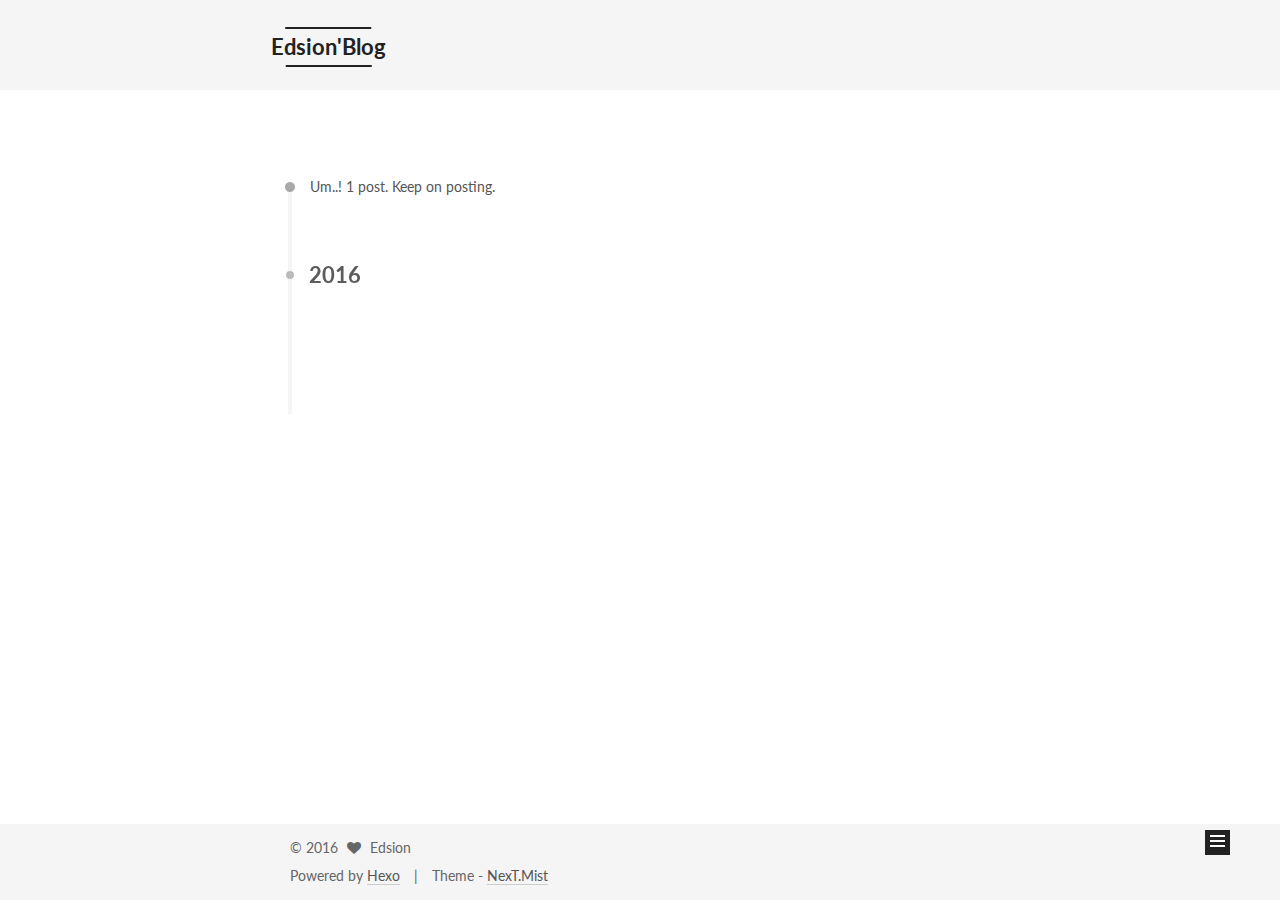
<file: archives/2016/04/index.html>
<!doctype html>



  


<html class="theme-next mist use-motion">
<head>
  <meta charset="UTF-8"/>
<meta http-equiv="X-UA-Compatible" content="IE=edge,chrome=1" />
<meta name="viewport" content="width=device-width, initial-scale=1, maximum-scale=1"/>



<meta http-equiv="Cache-Control" content="no-transform" />
<meta http-equiv="Cache-Control" content="no-siteapp" />












  <link href="/vendors/fancybox/source/jquery.fancybox.css?v=2.1.5" rel="stylesheet" type="text/css"/>




  
  
  
  

  
    
    
  

  

  

  

  

  
    
    
    <link href="//fonts.googleapis.com/css?family=Lato:300,300italic,400,400italic,700,700italic&subset=latin,latin-ext" rel="stylesheet" type="text/css">
  




<link href="/vendors/font-awesome/css/font-awesome.min.css?v=4.4.0" rel="stylesheet" type="text/css" />

<link href="/css/main.css?v=5.0.1" rel="stylesheet" type="text/css" />


  <meta name="keywords" content="Hexo, NexT" />








  <link rel="shortcut icon" type="image/x-icon" href="/favicon.ico?v=5.0.1" />






<meta name="description" content="每天都要做一点事情！">
<meta property="og:type" content="website">
<meta property="og:title" content="Edsion'Blog">
<meta property="og:url" content="http://yoursite.com/archives/2016/04/index.html">
<meta property="og:site_name" content="Edsion'Blog">
<meta property="og:description" content="每天都要做一点事情！">
<meta name="twitter:card" content="summary">
<meta name="twitter:title" content="Edsion'Blog">
<meta name="twitter:description" content="每天都要做一点事情！">



<script type="text/javascript" id="hexo.configuration">
  var NexT = window.NexT || {};
  var CONFIG = {
    scheme: 'Mist',
    sidebar: {"position":"left","display":"post"},
    fancybox: true,
    motion: true,
    duoshuo: {
      userId: 0,
      author: 'Author'
    }
  };
</script>

  <title> Archive | Edsion'Blog </title>
</head>

<body itemscope itemtype="http://schema.org/WebPage" lang="en">

  










  
  
    
  

  <div class="container one-collumn sidebar-position-left  page-archive  ">
    <div class="headband"></div>

    <header id="header" class="header" itemscope itemtype="http://schema.org/WPHeader">
      <div class="header-inner"><div class="site-meta ">
  

  <div class="custom-logo-site-title">
    <a href="/"  class="brand" rel="start">
      <span class="logo-line-before"><i></i></span>
      <span class="site-title">Edsion'Blog</span>
      <span class="logo-line-after"><i></i></span>
    </a>
  </div>
  <p class="site-subtitle"></p>
</div>

<div class="site-nav-toggle">
  <button>
    <span class="btn-bar"></span>
    <span class="btn-bar"></span>
    <span class="btn-bar"></span>
  </button>
</div>

<nav class="site-nav">
  

  
    <ul id="menu" class="menu">
      
        
        <li class="menu-item menu-item-home">
          <a href="/" rel="section">
            
              <i class="menu-item-icon fa fa-home fa-fw"></i> <br />
            
            Home
          </a>
        </li>
      
        
        <li class="menu-item menu-item-categories">
          <a href="/categories" rel="section">
            
              <i class="menu-item-icon fa fa-th fa-fw"></i> <br />
            
            Categories
          </a>
        </li>
      
        
        <li class="menu-item menu-item-archives">
          <a href="/archives" rel="section">
            
              <i class="menu-item-icon fa fa-archive fa-fw"></i> <br />
            
            Archives
          </a>
        </li>
      
        
        <li class="menu-item menu-item-tags">
          <a href="/tags" rel="section">
            
              <i class="menu-item-icon fa fa-tags fa-fw"></i> <br />
            
            Tags
          </a>
        </li>
      

      
        <li class="menu-item menu-item-search">
          
            <a href="#" class="st-search-show-outputs">
          
            
              <i class="menu-item-icon fa fa-search fa-fw"></i> <br />
            
            Search
          </a>
        </li>
      
    </ul>
  

  
    <div class="site-search">
      
  <form class="site-search-form">
  <input type="text" id="st-search-input" class="st-search-input st-default-search-input" />
</form>

<script type="text/javascript">
  (function(w,d,t,u,n,s,e){w['SwiftypeObject']=n;w[n]=w[n]||function(){
    (w[n].q=w[n].q||[]).push(arguments);};s=d.createElement(t);
    e=d.getElementsByTagName(t)[0];s.async=1;s.src=u;e.parentNode.insertBefore(s,e);
  })(window,document,'script','//s.swiftypecdn.com/install/v2/st.js','_st');

  _st('install', '1yxbkfDxSy_3WGNKVL1f','2.0.0');
</script>



    </div>
  
</nav>

 </div>
    </header>

    <main id="main" class="main">
      <div class="main-inner">
        <div class="content-wrap">
          <div id="content" class="content">
            

  <section id="posts" class="posts-collapse">
    <span class="archive-move-on"></span>

    <span class="archive-page-counter">
      
      
      
        
      
      Um..! 1 post. Keep on posting.
    </span>

    

      
      
      

      
        
        <div class="collection-title">
          <h2 class="archive-year motion-element" id="archive-year-2016">2016</h2>
        </div>
      
      

      

  <article class="post post-type-normal" itemscope itemtype="http://schema.org/Article">
    <header class="post-header">

      <h1 class="post-title">
        
            <a class="post-title-link" href="/2016/04/13/hello-world/" itemprop="url">
              
                <span itemprop="name">Hello World</span>
              
            </a>
        
      </h1>

      <div class="post-meta">
        <time class="post-time" itemprop="dateCreated"
              datetime="2016-04-13T19:19:23+08:00"
              content="2016-04-13" >
          04-13
        </time>
      </div>

    </header>
  </article>



    

  </section>

  



          </div>
          


          

        </div>
        
          
  
  <div class="sidebar-toggle">
    <div class="sidebar-toggle-line-wrap">
      <span class="sidebar-toggle-line sidebar-toggle-line-first"></span>
      <span class="sidebar-toggle-line sidebar-toggle-line-middle"></span>
      <span class="sidebar-toggle-line sidebar-toggle-line-last"></span>
    </div>
  </div>

  <aside id="sidebar" class="sidebar">
    <div class="sidebar-inner">

      

      

      <section class="site-overview sidebar-panel  sidebar-panel-active ">
        <div class="site-author motion-element" itemprop="author" itemscope itemtype="http://schema.org/Person">
          <img class="site-author-image" itemprop="image"
               src="/images/avatar.png"
               alt="Edsion" />
          <p class="site-author-name" itemprop="name">Edsion</p>
          <p class="site-description motion-element" itemprop="description">每天都要做一点事情！</p>
        </div>
        <nav class="site-state motion-element">
          <div class="site-state-item site-state-posts">
            <a href="/archives">
              <span class="site-state-item-count">1</span>
              <span class="site-state-item-name">posts</span>
            </a>
          </div>

          

          

        </nav>

        

        <div class="links-of-author motion-element">
          
            
              <span class="links-of-author-item">
                <a href="https://github.com/chenzian" target="_blank" title="github">
                  
                    <i class="fa fa-globe"></i>
                  
                  github
                </a>
              </span>
            
              <span class="links-of-author-item">
                <a href="https://www.zhihu.com/people/zbmic" target="_blank" title="zhihu">
                  
                    <i class="fa fa-globe"></i>
                  
                  zhihu
                </a>
              </span>
            
          
        </div>

        
        

        
        
          <div class="links-of-blogroll motion-element">
            <div class="links-of-blogroll-title">Links</div>
            <ul class="links-of-blogroll-list">
              
                <li class="links-of-blogroll-item">
                  <a href="http://macshuo.com/" title="MacTalk" target="_blank">MacTalk</a>
                </li>
              
                <li class="links-of-blogroll-item">
                  <a href="http://example.com/" title="Title" target="_blank">Title</a>
                </li>
              
            </ul>
          </div>
        

      </section>

      

    </div>
  </aside>


        
      </div>
    </main>

    <footer id="footer" class="footer">
      <div class="footer-inner">
        <div class="copyright" >
  
  &copy; 
  <span itemprop="copyrightYear">2016</span>
  <span class="with-love">
    <i class="fa fa-heart"></i>
  </span>
  <span class="author" itemprop="copyrightHolder">Edsion</span>
</div>

<div class="powered-by">
  Powered by <a class="theme-link" href="http://hexo.io">Hexo</a>
</div>

<div class="theme-info">
  Theme -
  <a class="theme-link" href="https://github.com/iissnan/hexo-theme-next">
    NexT.Mist
  </a>
</div>

        

        
      </div>
    </footer>

    <div class="back-to-top">
      <i class="fa fa-arrow-up"></i>
    </div>
  </div>

  

<script type="text/javascript">
  if (Object.prototype.toString.call(window.Promise) !== '[object Function]') {
    window.Promise = null;
  }
</script>









  



  
  <script type="text/javascript" src="/vendors/jquery/index.js?v=2.1.3"></script>

  
  <script type="text/javascript" src="/vendors/fastclick/lib/fastclick.min.js?v=1.0.6"></script>

  
  <script type="text/javascript" src="/vendors/jquery_lazyload/jquery.lazyload.js?v=1.9.7"></script>

  
  <script type="text/javascript" src="/vendors/velocity/velocity.min.js?v=1.2.1"></script>

  
  <script type="text/javascript" src="/vendors/velocity/velocity.ui.min.js?v=1.2.1"></script>

  
  <script type="text/javascript" src="/vendors/fancybox/source/jquery.fancybox.pack.js?v=2.1.5"></script>


  


  <script type="text/javascript" src="/js/src/utils.js?v=5.0.1"></script>

  <script type="text/javascript" src="/js/src/motion.js?v=5.0.1"></script>



  
  

  
  
    <script type="text/javascript" id="motion.page.archive">
      $('.archive-year').velocity('transition.slideLeftIn');
    </script>
  


  


  <script type="text/javascript" src="/js/src/bootstrap.js?v=5.0.1"></script>



  



  



  
  
  

  

  

</body>
</html>
</file>
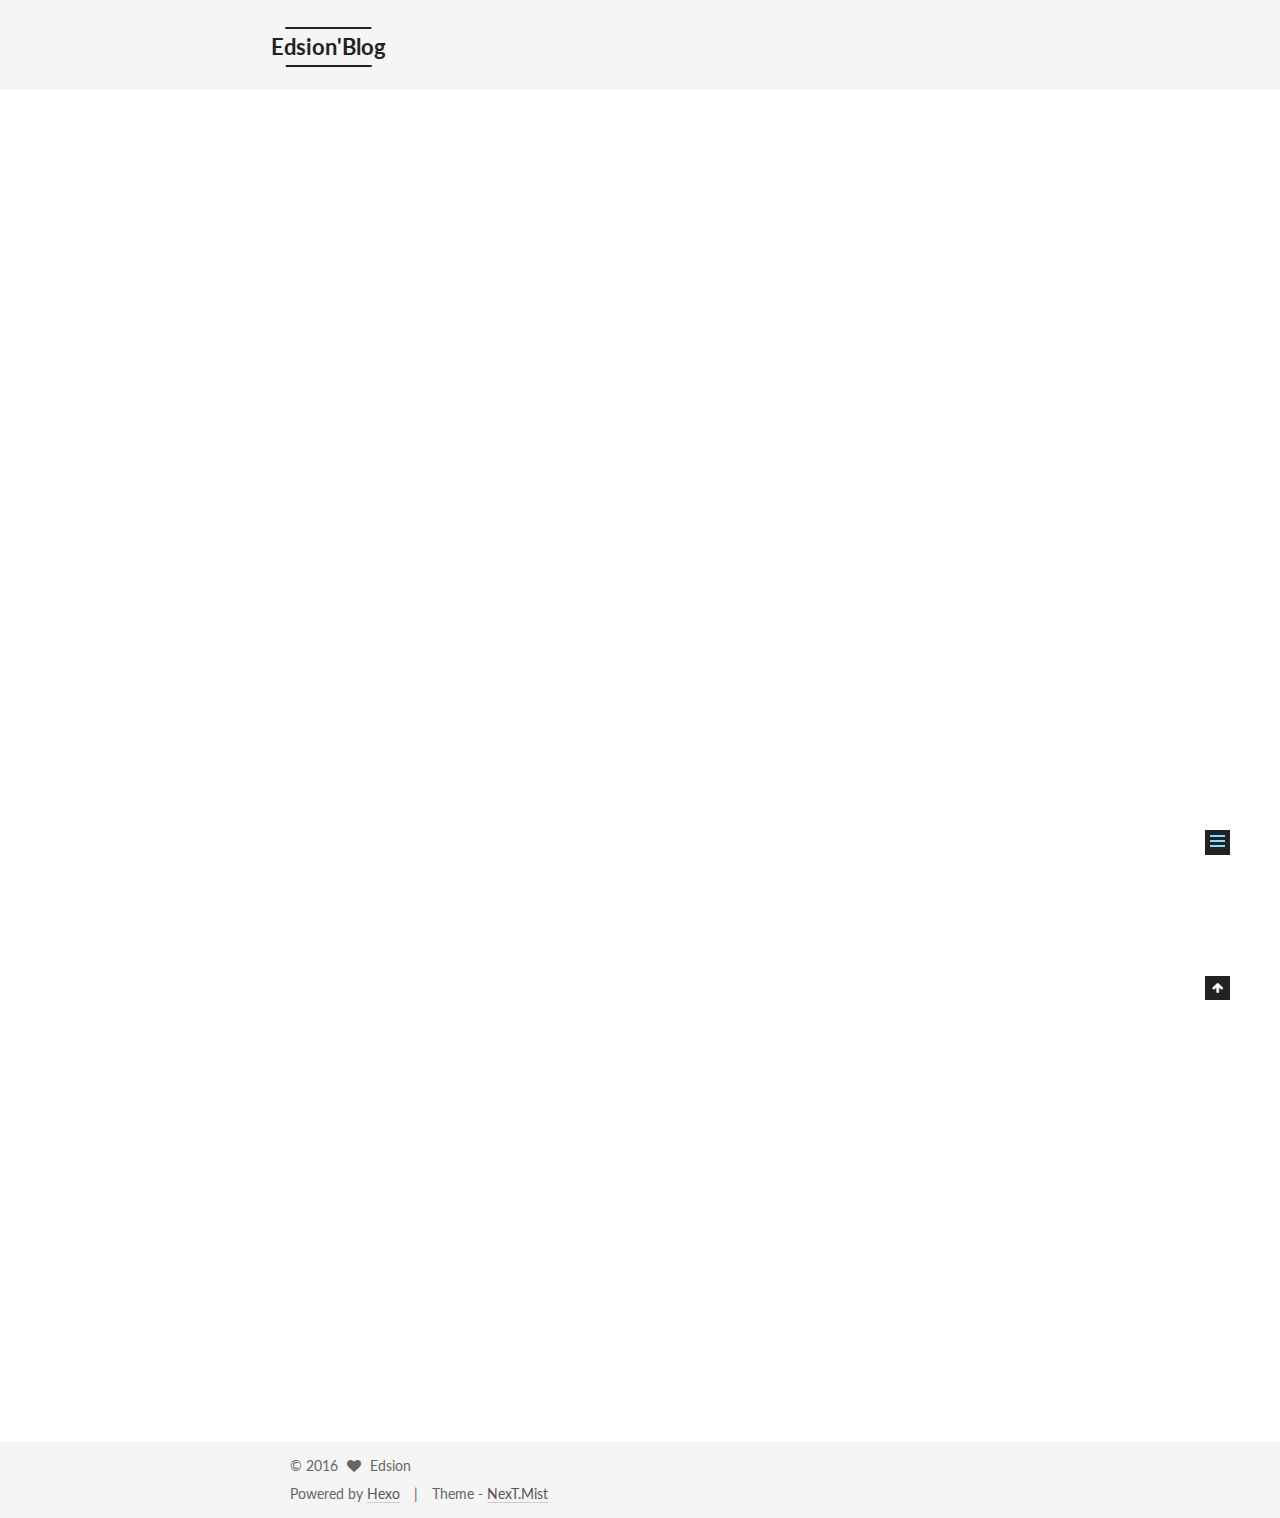
<file: 2016/04/13/hello-world/index.html>
<!doctype html>



  


<html class="theme-next mist use-motion">
<head>
  <meta charset="UTF-8"/>
<meta http-equiv="X-UA-Compatible" content="IE=edge,chrome=1" />
<meta name="viewport" content="width=device-width, initial-scale=1, maximum-scale=1"/>



<meta http-equiv="Cache-Control" content="no-transform" />
<meta http-equiv="Cache-Control" content="no-siteapp" />












  <link href="/vendors/fancybox/source/jquery.fancybox.css?v=2.1.5" rel="stylesheet" type="text/css"/>




  
  
  
  

  
    
    
  

  

  

  

  

  
    
    
    <link href="//fonts.googleapis.com/css?family=Lato:300,300italic,400,400italic,700,700italic&subset=latin,latin-ext" rel="stylesheet" type="text/css">
  




<link href="/vendors/font-awesome/css/font-awesome.min.css?v=4.4.0" rel="stylesheet" type="text/css" />

<link href="/css/main.css?v=5.0.1" rel="stylesheet" type="text/css" />


  <meta name="keywords" content="Hexo, NexT" />








  <link rel="shortcut icon" type="image/x-icon" href="/favicon.ico?v=5.0.1" />






<meta name="description" content="Welcome to Hexo! This is your very first post. Check documentation for more info. If you get any problems when using Hexo, you can find the answer in troubleshooting or you can ask me on GitHub.
Quick">
<meta property="og:type" content="article">
<meta property="og:title" content="Hello World">
<meta property="og:url" content="http://yoursite.com/2016/04/13/hello-world/index.html">
<meta property="og:site_name" content="Edsion'Blog">
<meta property="og:description" content="Welcome to Hexo! This is your very first post. Check documentation for more info. If you get any problems when using Hexo, you can find the answer in troubleshooting or you can ask me on GitHub.
Quick">
<meta property="og:updated_time" content="2016-04-13T11:19:23.265Z">
<meta name="twitter:card" content="summary">
<meta name="twitter:title" content="Hello World">
<meta name="twitter:description" content="Welcome to Hexo! This is your very first post. Check documentation for more info. If you get any problems when using Hexo, you can find the answer in troubleshooting or you can ask me on GitHub.
Quick">



<script type="text/javascript" id="hexo.configuration">
  var NexT = window.NexT || {};
  var CONFIG = {
    scheme: 'Mist',
    sidebar: {"position":"left","display":"post"},
    fancybox: true,
    motion: true,
    duoshuo: {
      userId: 0,
      author: 'Author'
    }
  };
</script>

  <title> Hello World | Edsion'Blog </title>
</head>

<body itemscope itemtype="http://schema.org/WebPage" lang="en">

  










  
  
    
  

  <div class="container one-collumn sidebar-position-left page-post-detail ">
    <div class="headband"></div>

    <header id="header" class="header" itemscope itemtype="http://schema.org/WPHeader">
      <div class="header-inner"><div class="site-meta ">
  

  <div class="custom-logo-site-title">
    <a href="/"  class="brand" rel="start">
      <span class="logo-line-before"><i></i></span>
      <span class="site-title">Edsion'Blog</span>
      <span class="logo-line-after"><i></i></span>
    </a>
  </div>
  <p class="site-subtitle"></p>
</div>

<div class="site-nav-toggle">
  <button>
    <span class="btn-bar"></span>
    <span class="btn-bar"></span>
    <span class="btn-bar"></span>
  </button>
</div>

<nav class="site-nav">
  

  
    <ul id="menu" class="menu">
      
        
        <li class="menu-item menu-item-home">
          <a href="/" rel="section">
            
              <i class="menu-item-icon fa fa-home fa-fw"></i> <br />
            
            Home
          </a>
        </li>
      
        
        <li class="menu-item menu-item-categories">
          <a href="/categories" rel="section">
            
              <i class="menu-item-icon fa fa-th fa-fw"></i> <br />
            
            Categories
          </a>
        </li>
      
        
        <li class="menu-item menu-item-archives">
          <a href="/archives" rel="section">
            
              <i class="menu-item-icon fa fa-archive fa-fw"></i> <br />
            
            Archives
          </a>
        </li>
      
        
        <li class="menu-item menu-item-tags">
          <a href="/tags" rel="section">
            
              <i class="menu-item-icon fa fa-tags fa-fw"></i> <br />
            
            Tags
          </a>
        </li>
      

      
        <li class="menu-item menu-item-search">
          
            <a href="#" class="st-search-show-outputs">
          
            
              <i class="menu-item-icon fa fa-search fa-fw"></i> <br />
            
            Search
          </a>
        </li>
      
    </ul>
  

  
    <div class="site-search">
      
  <form class="site-search-form">
  <input type="text" id="st-search-input" class="st-search-input st-default-search-input" />
</form>

<script type="text/javascript">
  (function(w,d,t,u,n,s,e){w['SwiftypeObject']=n;w[n]=w[n]||function(){
    (w[n].q=w[n].q||[]).push(arguments);};s=d.createElement(t);
    e=d.getElementsByTagName(t)[0];s.async=1;s.src=u;e.parentNode.insertBefore(s,e);
  })(window,document,'script','//s.swiftypecdn.com/install/v2/st.js','_st');

  _st('install', '1yxbkfDxSy_3WGNKVL1f','2.0.0');
</script>



    </div>
  
</nav>

 </div>
    </header>

    <main id="main" class="main">
      <div class="main-inner">
        <div class="content-wrap">
          <div id="content" class="content">
            

  <div id="posts" class="posts-expand">
    

  
  

  
  
  

  <article class="post post-type-normal " itemscope itemtype="http://schema.org/Article">

    
      <header class="post-header">

        
        
          <h1 class="post-title" itemprop="name headline">
            
            
              
                Hello World
              
            
          </h1>
        

        <div class="post-meta">
          <span class="post-time">
            <span class="post-meta-item-icon">
              <i class="fa fa-calendar-o"></i>
            </span>
            <span class="post-meta-item-text">Posted on</span>
            <time itemprop="dateCreated" datetime="2016-04-13T19:19:23+08:00" content="2016-04-13">
              2016-04-13
            </time>
          </span>

          

          
            
          

          

          
          

          
        </div>
      </header>
    


    <div class="post-body" itemprop="articleBody">

      
      

      
        <p>Welcome to <a href="https://hexo.io/" target="_blank" rel="external">Hexo</a>! This is your very first post. Check <a href="https://hexo.io/docs/" target="_blank" rel="external">documentation</a> for more info. If you get any problems when using Hexo, you can find the answer in <a href="https://hexo.io/docs/troubleshooting.html" target="_blank" rel="external">troubleshooting</a> or you can ask me on <a href="https://github.com/hexojs/hexo/issues" target="_blank" rel="external">GitHub</a>.</p>
<h2 id="Quick-Start"><a href="#Quick-Start" class="headerlink" title="Quick Start"></a>Quick Start</h2><h3 id="Create-a-new-post"><a href="#Create-a-new-post" class="headerlink" title="Create a new post"></a>Create a new post</h3><figure class="highlight bash"><table><tr><td class="gutter"><pre><span class="line">1</span><br></pre></td><td class="code"><pre><span class="line">$ hexo new <span class="string">"My New Post"</span></span><br></pre></td></tr></table></figure>
<p>More info: <a href="https://hexo.io/docs/writing.html" target="_blank" rel="external">Writing</a></p>
<h3 id="Run-server"><a href="#Run-server" class="headerlink" title="Run server"></a>Run server</h3><figure class="highlight bash"><table><tr><td class="gutter"><pre><span class="line">1</span><br></pre></td><td class="code"><pre><span class="line">$ hexo server</span><br></pre></td></tr></table></figure>
<p>More info: <a href="https://hexo.io/docs/server.html" target="_blank" rel="external">Server</a></p>
<h3 id="Generate-static-files"><a href="#Generate-static-files" class="headerlink" title="Generate static files"></a>Generate static files</h3><figure class="highlight bash"><table><tr><td class="gutter"><pre><span class="line">1</span><br></pre></td><td class="code"><pre><span class="line">$ hexo generate</span><br></pre></td></tr></table></figure>
<p>More info: <a href="https://hexo.io/docs/generating.html" target="_blank" rel="external">Generating</a></p>
<h3 id="Deploy-to-remote-sites"><a href="#Deploy-to-remote-sites" class="headerlink" title="Deploy to remote sites"></a>Deploy to remote sites</h3><figure class="highlight bash"><table><tr><td class="gutter"><pre><span class="line">1</span><br></pre></td><td class="code"><pre><span class="line">$ hexo deploy</span><br></pre></td></tr></table></figure>
<p>More info: <a href="https://hexo.io/docs/deployment.html" target="_blank" rel="external">Deployment</a></p>

      
    </div>
    
    <div>
      
        
      
    </div>

    <div>
      
        
<div style="padding: 10px 0; margin: 20px auto; width: 90%; text-align: center">
  <div>小朋友，我看你天赋异禀、骨骼惊奇，想来是百年难得一见的练武奇才！</div>
  <button id="rewardButton", disable="enable", onclick="var qr = document.getElementById('QR'); if (qr.style.display === 'none') {qr.style.display='block';} else {qr.style.display='none'}", style="cursor: pointer; border: 0; outline: 0; border-radius: 100%; padding: 0; margin: 0; letter-spacing: normal; text-transform: none; text-indent: 0px; text-shadow: none">
    <span onmouseover="this.style.color='rgb(236,96,0)';this.style.background='rgb(204,204,204)'" onMouseOut="this.style.color='#fff';this.style.background='rgb(236,96,0)'" style="display: inline-block; width: 70px; height: 70px; border-radius: 100%; line-height: 81px; color: #fff; font: 400 35px/75px 'microsofty'; background: rgb(236,96,0)">赏</span>
  </button>
  <div id="QR" style="display: none;">
    
      <div id="wechat" style="display: inline-block">
        <img id="wechat_qr" src="/images/weixin.png" alt="Edsion WeChat Pay" style="width: 200px; max-width: 100%; display: inline-block"/>
        <p>微信打赏</p>
      </div>
    
    
      <div id="alipay" style="display: inline-block">
        <img id="alipay_qr" src="/images/zhifubao.jpg" alt="Edsion Alipay" style="width: 200px; max-width: 100%; display: inline-block"/>
        <p>支付宝打赏</p>
      </div>
    
  </div>
</div>

      
    </div>

    <footer class="post-footer">
      

      

      
      
    </footer>
  </article>



    <div class="post-spread">
      
    </div>
  </div>


          </div>
          


          
  <div class="comments" id="comments">
    
  </div>


        </div>
        
          
  
  <div class="sidebar-toggle">
    <div class="sidebar-toggle-line-wrap">
      <span class="sidebar-toggle-line sidebar-toggle-line-first"></span>
      <span class="sidebar-toggle-line sidebar-toggle-line-middle"></span>
      <span class="sidebar-toggle-line sidebar-toggle-line-last"></span>
    </div>
  </div>

  <aside id="sidebar" class="sidebar">
    <div class="sidebar-inner">

      

      
        <ul class="sidebar-nav motion-element">
          <li class="sidebar-nav-toc sidebar-nav-active" data-target="post-toc-wrap" >
            Table of Contents
          </li>
          <li class="sidebar-nav-overview" data-target="site-overview">
            Overview
          </li>
        </ul>
      

      <section class="site-overview sidebar-panel ">
        <div class="site-author motion-element" itemprop="author" itemscope itemtype="http://schema.org/Person">
          <img class="site-author-image" itemprop="image"
               src="/images/avatar.png"
               alt="Edsion" />
          <p class="site-author-name" itemprop="name">Edsion</p>
          <p class="site-description motion-element" itemprop="description">每天都要做一点事情！</p>
        </div>
        <nav class="site-state motion-element">
          <div class="site-state-item site-state-posts">
            <a href="/archives">
              <span class="site-state-item-count">1</span>
              <span class="site-state-item-name">posts</span>
            </a>
          </div>

          

          

        </nav>

        

        <div class="links-of-author motion-element">
          
            
              <span class="links-of-author-item">
                <a href="https://github.com/chenzian" target="_blank" title="github">
                  
                    <i class="fa fa-globe"></i>
                  
                  github
                </a>
              </span>
            
              <span class="links-of-author-item">
                <a href="https://www.zhihu.com/people/zbmic" target="_blank" title="zhihu">
                  
                    <i class="fa fa-globe"></i>
                  
                  zhihu
                </a>
              </span>
            
          
        </div>

        
        

        
        
          <div class="links-of-blogroll motion-element">
            <div class="links-of-blogroll-title">Links</div>
            <ul class="links-of-blogroll-list">
              
                <li class="links-of-blogroll-item">
                  <a href="http://macshuo.com/" title="MacTalk" target="_blank">MacTalk</a>
                </li>
              
                <li class="links-of-blogroll-item">
                  <a href="http://example.com/" title="Title" target="_blank">Title</a>
                </li>
              
            </ul>
          </div>
        

      </section>

      
        <section class="post-toc-wrap motion-element sidebar-panel sidebar-panel-active">
          <div class="post-toc">
            
              
            
            
              <div class="post-toc-content"><ol class="nav"><li class="nav-item nav-level-2"><a class="nav-link" href="#Quick-Start"><span class="nav-number">1.</span> <span class="nav-text">Quick Start</span></a><ol class="nav-child"><li class="nav-item nav-level-3"><a class="nav-link" href="#Create-a-new-post"><span class="nav-number">1.1.</span> <span class="nav-text">Create a new post</span></a></li><li class="nav-item nav-level-3"><a class="nav-link" href="#Run-server"><span class="nav-number">1.2.</span> <span class="nav-text">Run server</span></a></li><li class="nav-item nav-level-3"><a class="nav-link" href="#Generate-static-files"><span class="nav-number">1.3.</span> <span class="nav-text">Generate static files</span></a></li><li class="nav-item nav-level-3"><a class="nav-link" href="#Deploy-to-remote-sites"><span class="nav-number">1.4.</span> <span class="nav-text">Deploy to remote sites</span></a></li></ol></li></ol></div>
            
          </div>
        </section>
      

    </div>
  </aside>


        
      </div>
    </main>

    <footer id="footer" class="footer">
      <div class="footer-inner">
        <div class="copyright" >
  
  &copy; 
  <span itemprop="copyrightYear">2016</span>
  <span class="with-love">
    <i class="fa fa-heart"></i>
  </span>
  <span class="author" itemprop="copyrightHolder">Edsion</span>
</div>

<div class="powered-by">
  Powered by <a class="theme-link" href="http://hexo.io">Hexo</a>
</div>

<div class="theme-info">
  Theme -
  <a class="theme-link" href="https://github.com/iissnan/hexo-theme-next">
    NexT.Mist
  </a>
</div>

        

        
      </div>
    </footer>

    <div class="back-to-top">
      <i class="fa fa-arrow-up"></i>
    </div>
  </div>

  

<script type="text/javascript">
  if (Object.prototype.toString.call(window.Promise) !== '[object Function]') {
    window.Promise = null;
  }
</script>









  



  
  <script type="text/javascript" src="/vendors/jquery/index.js?v=2.1.3"></script>

  
  <script type="text/javascript" src="/vendors/fastclick/lib/fastclick.min.js?v=1.0.6"></script>

  
  <script type="text/javascript" src="/vendors/jquery_lazyload/jquery.lazyload.js?v=1.9.7"></script>

  
  <script type="text/javascript" src="/vendors/velocity/velocity.min.js?v=1.2.1"></script>

  
  <script type="text/javascript" src="/vendors/velocity/velocity.ui.min.js?v=1.2.1"></script>

  
  <script type="text/javascript" src="/vendors/fancybox/source/jquery.fancybox.pack.js?v=2.1.5"></script>


  


  <script type="text/javascript" src="/js/src/utils.js?v=5.0.1"></script>

  <script type="text/javascript" src="/js/src/motion.js?v=5.0.1"></script>



  
  

  
  <script type="text/javascript" src="/js/src/scrollspy.js?v=5.0.1"></script>
<script type="text/javascript" src="/js/src/post-details.js?v=5.0.1"></script>



  


  <script type="text/javascript" src="/js/src/bootstrap.js?v=5.0.1"></script>



  



  



  
  
  

  

  

</body>
</html>
</file>
<file: css/main.css>
/* normalize.css v3.0.2 | MIT License | git.io/normalize */
html {
  font-family: sans-serif; /* 1 */
  -ms-text-size-adjust: 100%; /* 2 */
  -webkit-text-size-adjust: 100%; /* 2 */
}
body {
  margin: 0;
}
article,
aside,
details,
figcaption,
figure,
footer,
header,
hgroup,
main,
menu,
nav,
section,
summary {
  display: block;
}
audio,
canvas,
progress,
video {
  display: inline-block; /* 1 */
  vertical-align: baseline; /* 2 */
}
audio:not([controls]) {
  display: none;
  height: 0;
}
[hidden],
template {
  display: none;
}
a {
  background-color: transparent;
}
a:active,
a:hover {
  outline: 0;
}
abbr[title] {
  border-bottom: 1px dotted;
}
b,
strong {
  font-weight: bold;
}
dfn {
  font-style: italic;
}
h1 {
  font-size: 2em;
  margin: 0.67em 0;
}
mark {
  background: #ff0;
  color: #000;
}
small {
  font-size: 80%;
}
sub,
sup {
  font-size: 75%;
  line-height: 0;
  position: relative;
  vertical-align: baseline;
}
sup {
  top: -0.5em;
}
sub {
  bottom: -0.25em;
}
img {
  border: 0;
}
svg:not(:root) {
  overflow: hidden;
}
figure {
  margin: 1em 40px;
}
hr {
  -moz-box-sizing: content-box;
  box-sizing: content-box;
  height: 0;
}
pre {
  overflow: auto;
}
code,
kbd,
pre,
samp {
  font-family: monospace, monospace;
  font-size: 1em;
}
button,
input,
optgroup,
select,
textarea {
  color: inherit; /* 1 */
  font: inherit; /* 2 */
  margin: 0; /* 3 */
}
button {
  overflow: visible;
}
button,
select {
  text-transform: none;
}
button,
html input[type="button"],
input[type="reset"],
input[type="submit"] {
  -webkit-appearance: button; /* 2 */
  cursor: pointer; /* 3 */
}
button[disabled],
html input[disabled] {
  cursor: default;
}
button::-moz-focus-inner,
input::-moz-focus-inner {
  border: 0;
  padding: 0;
}
input {
  line-height: normal;
}
input[type="checkbox"],
input[type="radio"] {
  box-sizing: border-box; /* 1 */
  padding: 0; /* 2 */
}
input[type="number"]::-webkit-inner-spin-button,
input[type="number"]::-webkit-outer-spin-button {
  height: auto;
}
input[type="search"] {
  -webkit-appearance: textfield; /* 1 */
  -moz-box-sizing: content-box;
  -webkit-box-sizing: content-box; /* 2 */
  box-sizing: content-box;
}
input[type="search"]::-webkit-search-cancel-button,
input[type="search"]::-webkit-search-decoration {
  -webkit-appearance: none;
}
fieldset {
  border: 1px solid #c0c0c0;
  margin: 0 2px;
  padding: 0.35em 0.625em 0.75em;
}
legend {
  border: 0; /* 1 */
  padding: 0; /* 2 */
}
textarea {
  overflow: auto;
}
optgroup {
  font-weight: bold;
}
table {
  border-collapse: collapse;
  border-spacing: 0;
}
td,
th {
  padding: 0;
}
::selection {
  background: #262a30;
  color: #fff;
}
body {
  position: relative;
  font-family: 'Lato', "PingFang SC", "Microsoft YaHei", sans-serif;
  font-size: 14px;
  line-height: 2;
  color: #555;
  background: #fff;
}
@media (max-width: 767px) {
  body {
    padding-right: 0 !important;
  }
}
@media (min-width: 768px) and (max-width: 991px) {
  body {
    padding-right: 0 !important;
  }
}
@media (min-width: 1600px) {
  body {
    font-size: 16px;
  }
}
h1,
h2,
h3,
h4,
h5,
h6 {
  margin: 0;
  padding: 0;
  font-weight: bold;
  line-height: 1.5;
  font-family: 'Lato', "PingFang SC", "Microsoft YaHei", sans-serif;
}
h2,
h3,
h4,
h5,
h6 {
  margin: 20px 0 15px;
}
h1 {
  font-size: 24px;
}
@media (max-width: 767px) {
  h1 {
    font-size: 20px;
  }
}
h2 {
  font-size: 22px;
}
@media (max-width: 767px) {
  h2 {
    font-size: 18px;
  }
}
h3 {
  font-size: 20px;
}
@media (max-width: 767px) {
  h3 {
    font-size: 16px;
  }
}
h4 {
  font-size: 18px;
}
@media (max-width: 767px) {
  h4 {
    font-size: 14px;
  }
}
h5 {
  font-size: 16px;
}
@media (max-width: 767px) {
  h5 {
    font-size: 12px;
  }
}
h6 {
  font-size: 14px;
}
@media (max-width: 767px) {
  h6 {
    font-size: 10px;
  }
}
p {
  margin: 0 0 25px 0;
}
a {
  color: #555;
  text-decoration: none;
  border-bottom: 1px solid #999;
  word-wrap: break-word;
}
a:hover {
  color: #222;
  border-bottom-color: #222;
}
ul {
  list-style: none;
}
blockquote {
  margin: 0;
  padding: 0;
}
img {
  display: block;
  margin: auto;
  max-width: 100%;
  height: auto;
}
hr {
  margin: 40px 0;
  height: 3px;
  border: none;
  background-color: #ddd;
  background-image: repeating-linear-gradient(-45deg, #fff, #fff 4px, transparent 4px, transparent 8px);
}
blockquote {
  padding: 0 15px;
  color: #666;
  border-left: 4px solid #ddd;
}
blockquote cite::before {
  content: "-";
  padding: 0 5px;
}
dt {
  font-weight: 700;
}
dd {
  margin: 0;
  padding: 0;
}
.text-left {
  text-align: left;
}
.text-center {
  text-align: center;
}
.text-right {
  text-align: right;
}
.text-justify {
  text-align: justify;
}
.text-nowrap {
  white-space: nowrap;
}
.text-lowercase {
  text-transform: lowercase;
}
.text-uppercase {
  text-transform: uppercase;
}
.text-capitalize {
  text-transform: capitalize;
}
.center-block {
  display: block;
  margin-left: auto;
  margin-right: auto;
}
.clearfix:before,
.clearfix:after {
  content: " ";
  display: table;
}
.clearfix:after {
  clear: both;
}
.pullquote {
  width: 45%;
}
.pullquote.left {
  float: left;
  margin-left: 5px;
  margin-right: 10px;
}
.pullquote.right {
  float: right;
  margin-left: 10px;
  margin-right: 5px;
}
.highlight table,
.gist table {
  width: auto;
}
.highlight table td,
.gist table td {
  border: none;
}
.highlight a,
.gist a {
  color: #222 !important;
  text-decoration: none !important;
}
.affix.affix.affix {
  position: fixed;
}
.translation {
  margin-top: -20px;
  font-size: 14px;
  color: #999;
}
.scrollbar-measure {
  width: 100px;
  height: 100px;
  overflow: scroll;
  position: absolute;
  top: -9999px;
}
.use-motion .motion-element {
  opacity: 0;
}
#local-search-input {
  padding: 3px;
  border: none;
  text-indent: 14px;
  border-radius: 0;
  width: 140px;
  outline: none;
  border-bottom: 1px solid #999;
  background: inherit;
  opacity: 0.5;
}
#local-search-input:focus {
  opacity: 1;
}
.search-icon {
  position: absolute;
  top: 9px;
}
table {
  margin: 20px 0;
  width: 100%;
  border-collapse: collapse;
  border-spacing: 0;
  border: 1px solid #ddd;
  font-size: 14px;
  table-layout: fixed;
  word-wrap: break-word;
}
table>tbody>tr:nth-of-type(odd) {
  background-color: #f9f9f9;
}
table>tbody>tr:hover {
  background-color: #f5f5f5;
}
caption,
th,
td {
  padding: 8px;
  text-align: left;
  vertical-align: middle;
  font-weight: normal;
}
th,
td {
  border-bottom: 3px solid #ddd;
  border-right: 1px solid #eee;
}
th {
  padding-bottom: 10px;
  font-weight: 700;
}
td {
  border-bottom-width: 1px;
}
html,
body {
  height: 100%;
}
.container {
  position: relative;
  min-height: 100%;
}
.header-inner {
  margin: 0 auto;
  padding: 100px 0 70px;
  width: 700px;
}
@media (min-width: 1600px) {
  .container .header-inner {
    width: 900px;
  }
}
.main {
  padding-bottom: 150px;
}
.main-inner {
  margin: 0 auto;
  width: 700px;
}
@media (min-width: 1600px) {
  .container .main-inner {
    width: 900px;
  }
}
.footer {
  position: absolute;
  left: 0;
  bottom: 0;
  width: 100%;
  min-height: 50px;
}
.footer-inner {
  box-sizing: border-box;
  margin: 20px auto;
  width: 700px;
}
@media (min-width: 1600px) {
  .container .footer-inner {
    width: 900px;
  }
}
pre,
.highlight {
  overflow: auto;
  margin: 20px 0;
  padding: 15px;
  font-size: 13px;
  color: #4d4d4c;
  background: #f7f7f7;
  line-height: 1.6;
}
pre,
code {
  font-family: consolas, Menlo, "PingFang SC", "Microsoft YaHei", monospace;
}
code {
  padding: 2px 4px;
  word-break: break-all;
  color: #555;
  background: #eee;
  border-radius: 4px;
  font-size: 13px;
}
pre code {
  padding: 0;
  color: #4d4d4c;
  background: none;
  text-shadow: none;
}
.highlight pre {
  border: none;
  margin: 0;
  padding: 1px;
}
.highlight table {
  margin: 0;
  width: auto;
  border: none;
}
.highlight td {
  border: none;
  padding: 0;
}
.highlight figcaption {
  font-size: 0.85em;
  color: #8e908c;
  line-height: 1em;
  margin-bottom: 1em;
}
.highlight figcaption:before,
.highlight figcaption:after {
  content: " ";
  display: table;
}
.highlight figcaption:after {
  clear: both;
}
.highlight figcaption a {
  float: right;
}
.highlight .gutter pre {
  color: #666;
  text-align: right;
  padding-right: 20px;
}
.highlight .line {
  height: 20px;
}
pre .comment {
  color: #8e908c;
}
pre .variable,
pre .attribute,
pre .tag,
pre .regexp,
pre .ruby .constant,
pre .xml .tag .title,
pre .xml .pi,
pre .xml .doctype,
pre .html .doctype,
pre .css .id,
pre .css .class,
pre .css .pseudo {
  color: #c82829;
}
pre .number,
pre .preprocessor,
pre .built_in,
pre .literal,
pre .params,
pre .constant,
pre .command {
  color: #f5871f;
}
pre .ruby .class .title,
pre .css .rules .attribute,
pre .string,
pre .value,
pre .inheritance,
pre .header,
pre .ruby .symbol,
pre .xml .cdata,
pre .special,
pre .number,
pre .formula {
  color: #718c00;
}
pre .title,
pre .css .hexcolor {
  color: #3e999f;
}
pre .function,
pre .python .decorator,
pre .python .title,
pre .ruby .function .title,
pre .ruby .title .keyword,
pre .perl .sub,
pre .javascript .title,
pre .coffeescript .title {
  color: #4271ae;
}
pre .keyword,
pre .javascript .function {
  color: #8959a8;
}
.full-image.full-image.full-image {
  border: none;
  max-width: 100%;
  width: auto;
  margin: 20px auto;
}
@media (min-width: 992px) {
  .full-image.full-image.full-image {
    max-width: none;
    width: 126%;
    margin: 0 -13%;
  }
}
.blockquote-center,
.page-home .post-type-quote blockquote,
.page-post-detail .post-type-quote blockquote {
  position: relative;
  margin: 40px 0;
  padding: 0;
  border-left: none;
  text-align: center;
}
.blockquote-center::before,
.page-home .post-type-quote blockquote::before,
.page-post-detail .post-type-quote blockquote::before,
.blockquote-center::after,
.page-home .post-type-quote blockquote::after,
.page-post-detail .post-type-quote blockquote::after {
  position: absolute;
  content: ' ';
  display: block;
  width: 100%;
  height: 24px;
  opacity: 0.2;
  background-repeat: no-repeat;
  background-position: 0 -6px;
  background-size: 22px 22px;
}
.blockquote-center::before,
.page-home .post-type-quote blockquote::before,
.page-post-detail .post-type-quote blockquote::before {
  top: -20px;
  background-image: url("../images/quote-l.svg");
  border-top: 1px solid #ccc;
}
.blockquote-center::after,
.page-home .post-type-quote blockquote::after,
.page-post-detail .post-type-quote blockquote::after {
  bottom: -20px;
  background-image: url("../images/quote-r.svg");
  border-bottom: 1px solid #ccc;
  background-position: 100% 8px;
}
.blockquote-center p,
.page-home .post-type-quote blockquote p,
.page-post-detail .post-type-quote blockquote p,
.blockquote-center div,
.page-home .post-type-quote blockquote div,
.page-post-detail .post-type-quote blockquote div {
  text-align: center;
}
.post .post-body .group-picture img {
  box-sizing: border-box;
  padding: 0 3px;
  border: none;
}
.post .group-picture-row {
  overflow: hidden;
  margin-top: 6px;
}
.post .group-picture-row:first-child {
  margin-top: 0;
}
.post .group-picture-column {
  float: left;
}
.page-post-detail .post-body .group-picture-column {
  float: none;
  margin-top: 10px;
  width: auto !important;
}
.page-post-detail .post-body .group-picture-column img {
  margin: 0 auto;
}
.page-archive .group-picture-container {
  overflow: hidden;
}
.page-archive .group-picture-row {
  float: left;
}
.page-archive .group-picture-row:first-child {
  margin-top: 6px;
}
.page-archive .group-picture-column {
  max-width: 150px;
  max-height: 150px;
}
.btn {
  display: inline-block;
  padding: 0 20px;
  font-size: 14px;
  color: #fff;
  background: #222;
  border: 2px solid #222;
  text-decoration: none;
  border-radius: 0;
  transition-property: background-color;
  transition-duration: 0.2s;
  transition-timing-function: ease-in-out;
  transition-delay: 0s;
}
.btn:hover,
.post-more-link .btn:hover {
  border-color: #222;
  color: #222;
  background: #fff;
}
.btn-bar {
  display: block;
  width: 22px;
  height: 2px;
  background: #555;
  border-radius: 1px;
}
.btn-bar+.btn-bar {
  margin-top: 4px;
}
.pagination {
  margin: 120px 0 40px;
  text-align: center;
  border-top: 1px solid #eee;
}
.page-number-basic,
.pagination .prev,
.pagination .next,
.pagination .page-number,
.pagination .space {
  display: inline-block;
  position: relative;
  top: -1px;
  margin: 0 10px;
  padding: 0 10px;
  line-height: 30px;
}
@media (max-width: 767px) {
  .page-number-basic,
  .pagination .prev,
  .pagination .next,
  .pagination .page-number,
  .pagination .space {
    margin: 0 5px;
  }
}
.pagination .prev,
.pagination .next,
.pagination .page-number {
  border-bottom: 0;
  border-top: 1px solid #eee;
  transition-property: border-color;
  transition-duration: 0.2s;
  transition-timing-function: ease-in-out;
  transition-delay: 0s;
}
.pagination .prev:hover,
.pagination .next:hover,
.pagination .page-number:hover {
  border-top-color: #222;
}
.pagination .space {
  padding: 0;
  margin: 0;
}
.pagination .prev {
  margin-left: 0;
}
.pagination .next {
  margin-right: 0;
}
.pagination .page-number.current {
  color: #fff;
  background: #ccc;
  border-top-color: #ccc;
}
@media (max-width: 767px) {
  .pagination {
    border-top: none;
  }
  .pagination .prev,
  .pagination .next,
  .pagination .page-number {
    margin-bottom: 10px;
    border-top: 0;
    border-bottom: 1px solid #eee;
  }
  .pagination .prev:hover,
  .pagination .next:hover,
  .pagination .page-number:hover {
    border-bottom-color: #222;
  }
}
.comments {
  margin: 60px 20px 0;
}
.tag-cloud {
  text-align: center;
}
.tag-cloud a {
  display: inline-block;
  margin: 10px;
}
.back-to-top {
  box-sizing: border-box;
  position: fixed;
  bottom: -100px;
  right: 50px;
  z-index: 1050;
  padding: 0 6px;
  width: 25px;
  background: #222;
  font-size: 12px;
  opacity: 1;
  color: #fff;
  cursor: pointer;
  text-align: center;
  -webkit-transform: translateZ(0);
  transition-property: bottom;
  transition-duration: 0.2s;
  transition-timing-function: ease-in-out;
  transition-delay: 0s;
}
@media (max-width: 767px) {
  .back-to-top {
    display: none;
  }
}
@media (min-width: 768px) and (max-width: 991px) {
  .back-to-top {
    display: none;
  }
}
.back-to-top.back-to-top-on {
  bottom: 19px;
}
.header {
  background: #fff;
}
.header-inner {
  position: relative;
}
.headband {
  height: 3px;
  background: #222;
}
.site-meta {
  margin: 0;
  text-align: left;
}
@media (max-width: 767px) {
  .site-meta {
    text-align: center;
  }
}
.brand {
  position: relative;
  display: inline-block;
  padding: 0 40px;
  color: #222;
  background: #222;
  border-bottom: none;
}
.brand:hover {
  color: #222;
}
.logo {
  display: inline-block;
  margin-right: 5px;
  line-height: 36px;
  vertical-align: top;
}
.site-title {
  display: inline-block;
  vertical-align: top;
  line-height: 36px;
  font-size: 20px;
  font-weight: normal;
  font-family: 'Lato', "PingFang SC", "Microsoft YaHei", sans-serif;
}
.site-subtitle {
  margin-top: 10px;
  font-size: 13px;
  color: #999;
}
.use-motion .brand {
  opacity: 0;
}
.use-motion .logo,
.use-motion .site-title,
.use-motion .site-subtitle {
  opacity: 0;
  position: relative;
  top: -10px;
}
.site-nav-toggle {
  display: none;
  position: absolute;
  top: 10px;
  left: 10px;
}
@media (max-width: 767px) {
  .site-nav-toggle {
    display: block;
  }
}
.site-nav-toggle button {
  margin-top: 2px;
  padding: 9px 10px;
  background: transparent;
  border: none;
}
@media (max-width: 767px) {
  .site-nav {
    display: none;
    margin: 0 -10px;
    padding: 0 10px;
    clear: both;
    border-top: 1px solid #ddd;
  }
}
@media (min-width: 768px) and (max-width: 991px) {
  .site-nav {
    display: block !important;
  }
}
@media (min-width: 992px) {
  .site-nav {
    display: block !important;
  }
}
.menu {
  margin-top: 20px;
  padding-left: 0;
  text-align: center;
}
.menu .menu-item {
  display: inline-block;
  margin: 0 10px;
}
@media screen and (max-width: 767px) {
  .menu .menu-item {
    margin-top: 10px;
  }
}
.menu .menu-item a {
  display: block;
  font-size: 13px;
  text-transform: capitalize;
  line-height: inherit;
  border-bottom: 1px solid transparent;
  transition-property: border-color;
  transition-duration: 0.2s;
  transition-timing-function: ease-in-out;
  transition-delay: 0s;
}
.menu .menu-item a:hover {
  border-bottom-color: #222;
}
.menu .menu-item .fa {
  margin-right: 5px;
}
.use-motion .menu-item {
  opacity: 0;
}
.post-body {
  font-family: 'Lato', "PingFang SC", "Microsoft YaHei", sans-serif;
}
@media (max-width: 767px) {
  .post-body {
    word-break: break-all;
  }
}
.post-body .fancybox img {
  display: block !important;
  margin: 0 auto;
  cursor: pointer;
  cursor: zoom-in;
  cursor: -webkit-zoom-in;
}
.post-body .image-caption,
.post-body .figure .caption {
  margin: 10px auto 15px;
  text-align: center;
  font-size: 14px;
  color: #999;
  font-weight: bold;
  line-height: 1;
}
.post-sticky-flag {
  display: inline-block;
  font-size: 16px;
  -ms-transform: rotate(30deg);
  transform: rotate(30deg);
}
.posts-expand {
  padding-top: 40px;
}
@media (max-width: 767px) {
  .posts-expand {
    margin: 0 20px;
  }
  .post-body pre,
  .post-body .highlight {
    padding: 10px;
  }
  .post-body pre .gutter pre,
  .post-body .highlight .gutter pre {
    padding-right: 10px;
  }
}
@media (min-width: 992px) {
  .posts-expand .post-body {
    text-align: justify;
  }
}
.posts-expand .post-body h2,
.posts-expand .post-body h3,
.posts-expand .post-body h4,
.posts-expand .post-body h5,
.posts-expand .post-body h6 {
  padding-top: 10px;
}
.posts-expand .post-body h2 .header-anchor,
.posts-expand .post-body h3 .header-anchor,
.posts-expand .post-body h4 .header-anchor,
.posts-expand .post-body h5 .header-anchor,
.posts-expand .post-body h6 .header-anchor {
  float: right;
  margin-left: 10px;
  color: #ccc;
  border-bottom-style: none;
  visibility: hidden;
}
.posts-expand .post-body h2 .header-anchor:hover,
.posts-expand .post-body h3 .header-anchor:hover,
.posts-expand .post-body h4 .header-anchor:hover,
.posts-expand .post-body h5 .header-anchor:hover,
.posts-expand .post-body h6 .header-anchor:hover {
  color: inherit;
}
.posts-expand .post-body h2:hover .header-anchor,
.posts-expand .post-body h3:hover .header-anchor,
.posts-expand .post-body h4:hover .header-anchor,
.posts-expand .post-body h5:hover .header-anchor,
.posts-expand .post-body h6:hover .header-anchor {
  visibility: visible;
}
.posts-expand .post-body ul li {
  list-style: circle;
}
.posts-expand .post-body img {
  box-sizing: border-box;
  margin: auto;
  padding: 3px;
  border: 1px solid #ddd;
}
.posts-expand .fancybox img {
  margin: 0 auto;
}
@media (max-width: 767px) {
  .posts-collapse {
    margin: 0 20px;
  }
  .posts-collapse .post-title,
  .posts-collapse .post-meta {
    display: block;
    width: auto;
    text-align: left;
  }
}
.posts-collapse {
  position: relative;
  z-index: 1010;
  margin-left: 0;
}
.posts-collapse::after {
  content: " ";
  position: absolute;
  top: 20px;
  left: 0;
  margin-left: -2px;
  width: 4px;
  height: 100%;
  background: #f5f5f5;
  z-index: -1;
}
@media (max-width: 767px) {
  .posts-collapse {
    margin: 0 20px;
  }
}
.posts-collapse .collection-title {
  position: relative;
  margin: 60px 0;
}
.posts-collapse .collection-title h2 {
  margin-left: 20px;
}
.posts-collapse .collection-title small {
  color: #bbb;
}
.posts-collapse .collection-title::before {
  content: " ";
  position: absolute;
  left: 0;
  top: 50%;
  margin-left: -4px;
  margin-top: -4px;
  width: 8px;
  height: 8px;
  background: #bbb;
  border-radius: 50%;
}
.posts-collapse .post {
  margin: 30px 0;
}
.posts-collapse .post-header {
  position: relative;
  transition-duration: 0.2s;
  transition-timing-function: ease-in-out;
  transition-delay: 0s;
  transition-property: border;
  border-bottom: 1px dashed #ccc;
}
.posts-collapse .post-header::before {
  content: " ";
  position: absolute;
  left: 0;
  top: 12px;
  width: 6px;
  height: 6px;
  margin-left: -4px;
  background: #bbb;
  border-radius: 50%;
  border: 1px solid #fff;
  transition-duration: 0.2s;
  transition-timing-function: ease-in-out;
  transition-delay: 0s;
  transition-property: background;
}
.posts-collapse .post-header:hover {
  border-bottom-color: #666;
}
.posts-collapse .post-header:hover::before {
  background: #222;
}
.posts-collapse .post-meta {
  position: absolute;
  font-size: 12px;
  left: 20px;
  top: 5px;
}
.posts-collapse .post-comments-count {
  display: none;
}
.posts-collapse .post-title {
  margin-left: 60px;
  font-size: 16px;
  font-weight: normal;
  line-height: inherit;
}
.posts-collapse .post-title::after {
  margin-left: 3px;
  opacity: 0.6;
}
.posts-collapse .post-title a {
  color: #666;
  border-bottom: none;
}
.page-home .post-type-quote .post-header,
.page-post-detail .post-type-quote .post-header,
.page-home .post-type-quote .post-tags,
.page-post-detail .post-type-quote .post-tags {
  display: none;
}
.posts-expand .post-title {
  font-size: 26px;
  text-align: center;
  word-break: break-word;
}
@media (max-width: 767px) {
  .posts-expand .post-title {
    font-size: 22px;
  }
}
.posts-expand .post-title-link {
  display: inline-block;
  position: relative;
  color: #555;
  border-bottom: none;
  line-height: 1.2;
  vertical-align: top;
}
.posts-expand .post-title-link::before {
  content: "";
  position: absolute;
  width: 100%;
  height: 2px;
  bottom: 0;
  left: 0;
  background-color: #000;
  visibility: hidden;
  transform: scaleX(0);
  transition-duration: 0.2s;
  transition-timing-function: ease-in-out;
  transition-delay: 0s;
}
.posts-expand .post-title-link:hover::before {
  visibility: visible;
  transform: scaleX(1);
}
.posts-expand .post-title-link .fa {
  font-size: 16px;
}
.posts-expand .post-meta {
  margin: 3px 0 60px 0;
  color: #999;
  font-family: 'Lato', "PingFang SC", "Microsoft YaHei", sans-serif;
  font-size: 12px;
  text-align: center;
}
.posts-expand .post-meta .post-category-list {
  display: inline-block;
  margin: 0;
  padding: 3px;
}
.posts-expand .post-meta .post-category-list-link {
  color: #999;
}
.post-meta-item-icon {
  display: none;
  margin-right: 3px;
}
@media (min-width: 768px) and (max-width: 991px) {
  .post-meta-item-icon {
    display: inline-block;
  }
}
@media (max-width: 767px) {
  .post-meta-item-icon {
    display: inline-block;
  }
}
@media (min-width: 768px) and (max-width: 991px) {
  .post-meta-item-text {
    display: none;
  }
}
@media (max-width: 767px) {
  .post-meta-item-text {
    display: none;
  }
}
@media (max-width: 767px) {
  .posts-expand .post-comments-count {
    display: none;
  }
}
.post-more-link {
  margin-top: 50px;
}
.post-more-link .btn {
  color: #555;
  font-size: 14px;
  background: transparent;
  border-radius: 0;
  line-height: 2;
}
.posts-expand .post-tags {
  margin-top: 40px;
  text-align: center;
}
.posts-expand .post-tags a {
  display: inline-block;
  margin-right: 10px;
  font-size: 13px;
}
.post-nav {
  overflow: hidden;
  margin-top: 60px;
  padding: 10px;
  white-space: nowrap;
  border-top: 1px solid #eee;
}
.post-nav-item {
  display: inline-block;
  width: 50%;
  white-space: normal;
}
.post-nav-item a {
  position: relative;
  display: inline-block;
  line-height: 25px;
  font-size: 14px;
  color: #555;
  border-bottom: none;
}
.post-nav-item a:hover {
  color: #222;
  border-bottom: none;
}
.post-nav-item a:active {
  top: 2px;
}
.post-nav-item a i {
  font-size: 12px;
}
.post-nav-prev {
  text-align: right;
}
.posts-expand .post-eof {
  display: block;
  margin: 80px auto 60px;
  width: 8%;
  height: 1px;
  background: #ccc;
  text-align: center;
}
.post:last-child .post-eof.post-eof.post-eof {
  display: none;
}
.post-gallery {
  display: table;
  table-layout: fixed;
  width: 100%;
  border-collapse: separate;
}
.post-gallery-row {
  display: table-row;
}
.post-gallery .post-gallery-img {
  display: table-cell;
  text-align: center;
  vertical-align: middle;
  border: none;
}
.post-gallery .post-gallery-img img {
  max-width: 100%;
  max-height: 100%;
  border: none;
}
.fancybox-close,
.fancybox-close:hover {
  border: none;
}
.sidebar {
  position: fixed;
  right: 0;
  top: 0;
  bottom: 0;
  width: 0;
  z-index: 1040;
  box-shadow: inset 0 2px 6px #000;
  background: #222;
  -webkit-transform: translateZ(0);
}
.sidebar a {
  color: #999;
  border-bottom-color: #555;
}
.sidebar a:hover {
  color: #eee;
}
@media (min-width: 768px) and (max-width: 991px) {
  .sidebar {
    display: none !important;
  }
}
@media (max-width: 767px) {
  .sidebar {
    display: none !important;
  }
}
.sidebar-inner {
  position: relative;
  padding: 20px 10px;
  color: #999;
  text-align: center;
}
.sidebar-toggle {
  position: fixed;
  right: 50px;
  bottom: 45px;
  width: 15px;
  height: 15px;
  padding: 5px;
  background: #222;
  line-height: 0;
  z-index: 1050;
  cursor: pointer;
  -webkit-transform: translateZ(0);
}
@media (min-width: 768px) and (max-width: 991px) {
  .sidebar-toggle {
    display: none;
  }
}
@media (max-width: 767px) {
  .sidebar-toggle {
    display: none;
  }
}
.sidebar-toggle-line {
  position: relative;
  display: inline-block;
  vertical-align: top;
  height: 2px;
  width: 100%;
  background: #fff;
  margin-top: 3px;
}
.sidebar-toggle-line:first-child {
  margin-top: 0;
}
.site-author-image {
  display: block;
  margin: 0 auto;
  max-width: 96px;
  height: auto;
  border: 2px solid #333;
  padding: 2px;
}
.site-author-name {
  margin: 5px 0 0;
  color: #f5f5f5;
}
.site-description {
  margin-top: 5px;
  font-size: 14px;
  color: #555;
}
.site-state {
  overflow: hidden;
  line-height: 1.4;
  white-space: nowrap;
}
.site-state-item {
  display: inline-block;
  padding: 0 15px;
  border-left: 1px solid #333;
}
.site-state-item:first-child {
  border-left: none;
}
.site-state-item a {
  border-bottom: none;
}
.site-state-item-count {
  display: block;
  text-align: center;
  color: inherit;
  font-weight: 600;
  font-size: 18px;
}
.site-state-item-name {
  font-size: 13px;
  color: inherit;
}
.feed-link {
  margin-top: 20px;
}
.feed-link a {
  display: inline-block;
  padding: 0 15px;
  color: #fc6423;
  border: 1px solid #fc6423;
  border-radius: 4px;
}
.feed-link a i {
  color: #fc6423;
  font-size: 14px;
}
.feed-link a:hover {
  color: #fff;
  background: #fc6423;
}
.feed-link a:hover i {
  color: #fff;
}
.links-of-author {
  margin-top: 20px;
}
.links-of-author a {
  display: inline-block;
  vertical-align: middle;
  margin-right: 10px;
  margin-bottom: 10px;
  border-bottom-color: #555;
  font-size: 13px;
}
.links-of-author a:before {
  display: inline-block;
  vertical-align: middle;
  margin-right: 3px;
  content: " ";
  width: 4px;
  height: 4px;
  border-radius: 50%;
  background: #1f0998;
}
.links-of-blogroll {
  font-size: 13px;
}
.links-of-blogroll-title {
  margin-top: 20px;
  font-size: 14px;
  font-weight: 600;
}
.links-of-blogroll-list {
  margin: 0;
  padding: 0;
}
.links-of-blogroll-item {
  padding: 2px 10px;
}
.sidebar-nav {
  margin: 0 0 20px;
  padding-left: 0;
}
.sidebar-nav li {
  display: inline-block;
  cursor: pointer;
  border-bottom: 1px solid transparent;
  font-size: 14px;
  color: #555;
}
.sidebar-nav li:hover {
  color: #f5f5f5;
}
.page-post-detail .sidebar-nav-toc {
  padding: 0 5px;
}
.page-post-detail .sidebar-nav-overview {
  margin-left: 10px;
}
.sidebar-nav .sidebar-nav-active {
  color: #87daff;
  border-bottom-color: #87daff;
}
.sidebar-nav .sidebar-nav-active:hover {
  color: #87daff;
}
.sidebar-panel {
  display: none;
}
.sidebar-panel-active {
  display: block;
}
.post-toc-empty {
  font-size: 14px;
  color: #666;
}
.post-toc-wrap {
  overflow: hidden;
}
.post-toc {
  overflow: auto;
}
.post-toc ol {
  margin: 0;
  padding: 0 2px 5px 10px;
  text-align: left;
  list-style: none;
  font-size: 14px;
}
.post-toc ol > ol {
  padding-left: 0;
}
.post-toc ol a {
  transition-duration: 0.2s;
  transition-timing-function: ease-in-out;
  transition-delay: 0s;
  transition-property: all;
  color: #999;
  border-bottom-color: #555;
}
.post-toc ol a:hover {
  color: #ccc;
  border-bottom-color: #ccc;
}
.post-toc .nav-item {
  overflow: hidden;
  text-overflow: ellipsis;
  white-space: nowrap;
  line-height: 1.8;
}
.post-toc .nav .nav-child {
  display: none;
}
.post-toc .nav .active > .nav-child {
  display: block;
}
.post-toc .nav .active-current > .nav-child {
  display: block;
}
.post-toc .nav .active-current > .nav-child > .nav-item {
  display: block;
}
.post-toc .nav .active > a {
  color: #87daff;
  border-bottom-color: #87daff;
}
.post-toc .nav .active-current > a {
  color: #87daff;
}
.post-toc .nav .active-current > a:hover {
  color: #87daff;
}
.footer {
  font-size: 14px;
  color: #999;
}
.footer img {
  border: none;
}
.footer-inner {
  text-align: center;
}
.with-love {
  display: inline-block;
  margin: 0 5px;
}
.powered-by,
.theme-info {
  display: inline-block;
}
.powered-by {
  margin-right: 10px;
}
.powered-by::after {
  content: "|";
  padding-left: 10px;
}
.cc-license {
  margin-top: 10px;
  text-align: center;
}
.cc-license .cc-opacity {
  opacity: 0.7;
  border-bottom: none;
}
.cc-license .cc-opacity:hover {
  opacity: 0.9;
}
.cc-license img {
  display: inline-block;
}
.theme-next #ds-thread #ds-reset {
  color: #555;
}
.theme-next #ds-thread #ds-reset .ds-replybox {
  margin-bottom: 30px;
}
.theme-next #ds-thread #ds-reset .ds-replybox .ds-avatar,
.theme-next #ds-reset .ds-avatar img {
  box-shadow: none;
}
.theme-next #ds-thread #ds-reset .ds-textarea-wrapper {
  border-color: #c7d4e1;
  background: none;
  border-top-right-radius: 3px;
  border-top-left-radius: 3px;
}
.theme-next #ds-thread #ds-reset .ds-textarea-wrapper textarea {
  height: 60px;
}
.theme-next #ds-reset .ds-rounded-top {
  border-radius: 0;
}
.theme-next #ds-thread #ds-reset .ds-post-toolbar {
  box-sizing: border-box;
  border: 1px solid #c7d4e1;
  background: #f6f8fa;
}
.theme-next #ds-thread #ds-reset .ds-post-options {
  height: 40px;
  border: none;
  background: none;
}
.theme-next #ds-thread #ds-reset .ds-toolbar-buttons {
  top: 11px;
}
.theme-next #ds-thread #ds-reset .ds-sync {
  top: 5px;
}
.theme-next #ds-thread #ds-reset .ds-post-button {
  top: 4px;
  right: 5px;
  width: 90px;
  height: 30px;
  border: 1px solid #c5ced7;
  border-radius: 3px;
  background-image: linear-gradient(#fbfbfc, #f5f7f9);
  color: #60676d;
}
.theme-next #ds-thread #ds-reset .ds-post-button:hover {
  background-position: 0 -30px;
  color: #60676d;
}
.theme-next #ds-thread #ds-reset .ds-comments-info {
  padding: 10px 0;
}
.theme-next #ds-thread #ds-reset .ds-sort {
  display: none;
}
.theme-next #ds-thread #ds-reset li.ds-tab a.ds-current {
  border: none;
  background: #f6f8fa;
  color: #60676d;
}
.theme-next #ds-thread #ds-reset li.ds-tab a.ds-current:hover {
  background-color: #e9f0f7;
  color: #60676d;
}
.theme-next #ds-thread #ds-reset li.ds-tab a {
  border-radius: 2px;
  padding: 5px;
}
.theme-next #ds-thread #ds-reset .ds-login-buttons p {
  color: #999;
  line-height: 36px;
}
.theme-next #ds-thread #ds-reset .ds-login-buttons .ds-service-list li {
  height: 28px;
}
.theme-next #ds-thread #ds-reset .ds-service-list a {
  background: none;
  padding: 5px;
  border: 1px solid;
  border-radius: 3px;
  text-align: center;
}
.theme-next #ds-thread #ds-reset .ds-service-list a:hover {
  color: #fff;
  background: #666;
}
.theme-next #ds-thread #ds-reset .ds-service-list .ds-weibo {
  color: #fc9b00;
  border-color: #fc9b00;
}
.theme-next #ds-thread #ds-reset .ds-service-list .ds-weibo:hover {
  background: #fc9b00;
}
.theme-next #ds-thread #ds-reset .ds-service-list .ds-qq {
  color: #60a3ec;
  border-color: #60a3ec;
}
.theme-next #ds-thread #ds-reset .ds-service-list .ds-qq:hover {
  background: #60a3ec;
}
.theme-next #ds-thread #ds-reset .ds-service-list .ds-renren {
  color: #2e7ac4;
  border-color: #2e7ac4;
}
.theme-next #ds-thread #ds-reset .ds-service-list .ds-renren:hover {
  background: #2e7ac4;
}
.theme-next #ds-thread #ds-reset .ds-service-list .ds-douban {
  color: #37994c;
  border-color: #37994c;
}
.theme-next #ds-thread #ds-reset .ds-service-list .ds-douban:hover {
  background: #37994c;
}
.theme-next #ds-thread #ds-reset .ds-service-list .ds-kaixin {
  color: #fef20d;
  border-color: #fef20d;
}
.theme-next #ds-thread #ds-reset .ds-service-list .ds-kaixin:hover {
  background: #fef20d;
}
.theme-next #ds-thread #ds-reset .ds-service-list .ds-netease {
  color: #f00;
  border-color: #f00;
}
.theme-next #ds-thread #ds-reset .ds-service-list .ds-netease:hover {
  background: #f00;
}
.theme-next #ds-thread #ds-reset .ds-service-list .ds-sohu {
  color: #ffcb05;
  border-color: #ffcb05;
}
.theme-next #ds-thread #ds-reset .ds-service-list .ds-sohu:hover {
  background: #ffcb05;
}
.theme-next #ds-thread #ds-reset .ds-service-list .ds-baidu {
  color: #2831e0;
  border-color: #2831e0;
}
.theme-next #ds-thread #ds-reset .ds-service-list .ds-baidu:hover {
  background: #2831e0;
}
.theme-next #ds-thread #ds-reset .ds-service-list .ds-google {
  color: #166bec;
  border-color: #166bec;
}
.theme-next #ds-thread #ds-reset .ds-service-list .ds-google:hover {
  background: #166bec;
}
.theme-next #ds-thread #ds-reset .ds-service-list .ds-weixin {
  color: #00ce0d;
  border-color: #00ce0d;
}
.theme-next #ds-thread #ds-reset .ds-service-list .ds-weixin:hover {
  background: #00ce0d;
}
.theme-next #ds-thread #ds-reset .ds-service-list .ds-more-services {
  border: none;
}
.theme-next #ds-thread #ds-reset .ds-service-list .ds-more-services:hover {
  background: none;
}
.theme-next #ds-reset .duoshuo-ua-admin {
  display: inline-block;
  color: #f00;
}
.theme-next #ds-reset .duoshuo-ua-platform,
.theme-next #ds-reset .duoshuo-ua-browser {
  color: #ccc;
}
.theme-next #ds-reset .duoshuo-ua-platform .fa,
.theme-next #ds-reset .duoshuo-ua-browser .fa {
  display: inline-block;
  margin-right: 3px;
}
.theme-next #ds-reset .duoshuo-ua-separator {
  display: inline-block;
  margin-left: 5px;
}
.theme-next .this_ua {
  background-color: #ccc !important;
  border-radius: 4px;
  padding: 0 5px !important;
  margin: 1px 1px !important;
  border: 1px solid #bbb !important;
  color: #fff;
  display: inline-block !important;
}
.theme-next .this_ua.admin {
  background-color: #d9534f !important;
  border-color: #d9534f !important;
}
.theme-next .this_ua.platform.iOS,
.theme-next .this_ua.platform.Mac,
.theme-next .this_ua.platform.Windows {
  background-color: #39b3d7 !important;
  border-color: #46b8da !important;
}
.theme-next .this_ua.platform.Linux {
  background-color: #3a3a3a !important;
  border-color: #1f1f1f !important;
}
.theme-next .this_ua.platform.Android {
  background-color: #00c47d !important;
  border-color: #01b171 !important;
}
.theme-next .this_ua.browser.Mobile,
.theme-next .this_ua.browser.Chrome {
  background-color: #5cb85c !important;
  border-color: #4cae4c !important;
}
.theme-next .this_ua.browser.Firefox {
  background-color: #f0ad4e !important;
  border-color: #eea236 !important;
}
.theme-next .this_ua.browser.Maxthon,
.theme-next .this_ua.browser.IE {
  background-color: #428bca !important;
  border-color: #357ebd !important;
}
.theme-next .this_ua.browser.baidu,
.theme-next .this_ua.browser.UCBrowser,
.theme-next .this_ua.browser.Opera {
  background-color: #d9534f !important;
  border-color: #d43f3a !important;
}
.theme-next .this_ua.browser.Android,
.theme-next .this_ua.browser.QQBrowser {
  background-color: #78ace9 !important;
  border-color: #4cae4c !important;
}
.post-spread {
  margin-top: 20px;
  text-align: center;
}
.jiathis_style {
  display: inline-block;
}
.jiathis_style a {
  border: none;
}
.post-spread {
  margin-top: 20px;
  text-align: center;
}
.bdshare-slide-button-box a {
  border: none;
}
.bdsharebuttonbox {
  display: inline-block;
}
.bdsharebuttonbox a {
  border: none;
}
ul.search-result-list {
  padding-left: 0px;
  margin: 0px 5px 0px 8px;
}
p.search-result {
  border-bottom: 1px dashed #ccc;
  padding: 5px 0;
}
a.search-result-title {
  font-weight: bold;
}
a.search-result {
  border-bottom: transparent;
  display: block;
  white-space: nowrap;
  overflow: hidden;
  text-overflow: ellipsis;
}
.search-keyword {
  border-bottom: 1px dashed #4088b8;
  font-weight: bold;
}
#local-search-result {
  height: 90%;
  overflow: auto;
}
.popup {
  display: none;
  position: fixed;
  top: 10%;
  left: 50%;
  width: 700px;
  height: 80%;
  margin-left: -350px;
  padding: 3px 0 0 10px;
  background: #fff;
  color: #333;
  z-index: 9999;
  border-radius: 5px;
}
@media (max-width: 767px) {
  .popup {
    padding: 3px;
    top: 0;
    left: 0;
    margin: 0;
    width: 100%;
    height: 100%;
    border-radius: 0px;
  }
}
.popoverlay {
  position: fixed;
  width: 100%;
  height: 100%;
  top: 0px;
  left: 0px;
  z-index: 2080;
  background-color: rgba(0,0,0,0.3);
}
#local-search-input {
  margin-bottom: 10px;
  width: 50%;
}
.popup-btn-close {
  position: absolute;
  top: 6px;
  right: 14px;
  color: #4ebd79;
  font-size: 14px;
  font-weight: bold;
  text-transform: uppercase;
  cursor: pointer;
}
#no-result {
  position: absolute;
  left: 44%;
  top: 42%;
  color: #ccc;
}
.site-uv,
.site-pv,
.page-pv {
  display: inline-block;
}
.site-uv .busuanzi-value,
.site-pv .busuanzi-value,
.page-pv .busuanzi-value {
  margin: 0 5px;
}
.site-uv {
  margin-right: 10px;
}
.site-uv::after {
  content: "|";
  padding-left: 10px;
}
.use-motion .post {
  opacity: 0;
}
.page-archive .archive-page-counter {
  position: relative;
  top: 3px;
  left: 20px;
}
@media (max-width: 767px) {
  .page-archive .archive-page-counter {
    top: 5px;
  }
}
.page-archive .posts-collapse .archive-move-on {
  position: absolute;
  top: 11px;
  left: 0;
  margin-left: -6px;
  width: 10px;
  height: 10px;
  opacity: 0.5;
  background: #555;
  border: 1px solid #fff;
  border-radius: 50%;
}
.category-all-page .category-all-title {
  text-align: center;
}
.category-all-page .category-all {
  margin-top: 20px;
}
.category-all-page .category-list {
  margin: 0;
  padding: 0;
  list-style: none;
}
.category-all-page .category-list-item {
  margin: 5px 10px;
}
.category-all-page .category-list-count {
  color: #bbb;
}
.category-all-page .category-list-count:before {
  display: inline;
  content: " (";
}
.category-all-page .category-list-count:after {
  display: inline;
  content: ") ";
}
.category-all-page .category-list-child {
  padding-left: 10px;
}
.page-post-detail .sidebar-toggle-line {
  background: #87daff;
}
.page-post-detail .comments {
  overflow: hidden;
}
h1,
h2,
h3,
h4,
h5,
h6 {
  margin: 20px 0 10px;
}
p {
  margin: 0 0 25px 0;
}
a {
  border-bottom-color: #ccc;
}
hr {
  margin: 20px 0;
  height: 2px;
}
.main-inner {
  margin-top: 80px;
}
.header {
  background: #f5f5f5;
}
.header-inner {
  padding: 25px 0 20px;
}
.header-inner:before,
.header-inner:after {
  content: " ";
  display: table;
}
.header-inner:after {
  clear: both;
}
@media (max-width: 767px) {
  .header-inner {
    width: auto;
    margin-bottom: 50px;
    padding: 10px;
  }
}
.site-meta {
  float: left;
  margin-left: -20px;
  line-height: normal;
}
@media (max-width: 767px) {
  .site-meta {
    margin-left: 10px;
  }
}
.site-meta .brand {
  padding: 2px 1px;
  background: none;
}
@media (max-width: 767px) {
  .site-meta .brand {
    display: block;
  }
}
.site-meta .logo {
  display: none;
}
.site-meta .site-title {
  font-size: 22px;
  font-weight: bolder;
}
@media (max-width: 767px) {
  .site-meta .site-title {
    line-height: 34px;
  }
}
.logo-line-before,
.logo-line-after {
  display: block;
  overflow: hidden;
  margin: 0 auto;
  width: 75%;
}
@media (max-width: 767px) {
  .logo-line-before,
  .logo-line-after {
    display: none;
  }
}
.logo-line-before i,
.logo-line-after i {
  position: relative;
  display: block;
  height: 2px;
  background: #222;
}
@media (max-width: 767px) {
  .logo-line-before i,
  .logo-line-after i {
    height: 3px;
  }
}
.use-motion .logo-line-before i {
  left: -100%;
}
.use-motion .logo-line-after i {
  right: -100%;
}
.site-subtitle {
  display: none;
}
.site-nav-toggle {
  position: static;
  float: right;
}
.menu {
  float: right;
  margin: 8px 0 0 0;
}
@media (max-width: 767px) {
  .menu {
    margin: 20px 0 0 0;
    padding: 0;
  }
}
.menu br {
  display: none;
}
.menu .menu-item {
  margin: 0;
}
@media (max-width: 767px) {
  .menu .menu-item {
    display: block;
  }
}
.menu .menu-item a {
  padding: 0 10px;
  background: none;
  border: none;
  border-radius: 2px;
  transition-property: background;
}
@media (max-width: 767px) {
  .menu .menu-item a {
    text-align: left;
  }
}
.menu .menu-item a:hover {
  background: #e1e1e1;
}
.menu a::before {
  display: none;
}
@media (max-width: 767px) {
  .menu a::before {
    display: block;
  }
}
@media (max-width: 767px) {
  .menu {
    float: none;
  }
}
.site-search form {
  display: none;
}
.posts-expand {
  padding-top: 0;
}
.posts-expand .post-title,
.posts-expand .post-meta {
  text-align: left;
}
@media (max-width: 767px) {
  .posts-expand .post-title,
  .posts-expand .post-meta {
    text-align: center;
  }
}
.posts-expand .post-eof {
  display: none;
}
.posts-expand .post {
  margin-top: 120px;
}
.posts-expand .post:first-child {
  margin-top: 0;
}
.posts-expand .post-meta {
  margin-top: 5px;
  margin-bottom: 20px;
}
.posts-expand .post-title {
  position: relative;
  font-size: 26px;
  font-weight: 400;
}
@media (max-width: 767px) {
  .posts-expand .post-title {
    font-size: 20px;
  }
}
@media (min-width: 1600px) {
  .posts-expand .post-title {
    font-size: 26px;
  }
}
.posts-expand .post-title:hover:before {
  background: #222;
}
.posts-expand .post-body img {
  margin: 0;
}
.posts-expand .post-tags {
  text-align: left;
}
.posts-expand .post-tags a {
  padding: 1px 5px;
  background: #f5f5f5;
  border-bottom: none;
}
.posts-expand .post-tags a:hover {
  background: #ccc;
}
.posts-expand .post-nav {
  margin-top: 40px;
}
.post-more-link {
  margin-top: 20px;
  text-align: left;
}
.post-more-link a {
  padding: 0;
  font-size: 14px;
  color: #666;
  background: none;
  border: none;
  border-bottom: 2px solid #666;
  transition-property: border;
}
@media (max-width: 767px) {
  .post-more-link a {
    font-size: 12px;
  }
}
@media (min-width: 1600px) {
  .post-more-link a {
    font-size: 16px;
  }
}
.post-more-link a:hover {
  border-bottom-color: #222;
}
.btn {
  padding: 0 10px;
  border-width: 2px;
  border-radius: 0;
}
.headband {
  display: none;
}
.site-search {
  position: relative;
  float: right;
  margin-top: 5px;
  padding-top: 3px;
}
@media (max-width: 767px) {
  .site-search {
    float: none;
    padding: 0 10px;
  }
}
@media (max-width: 767px) {
  .container .main-inner {
    width: auto;
  }
}
.page-post-detail .post-title,
.page-post-detail .post-meta {
  text-align: center;
}
.page-post-detail .post-title:before {
  display: none;
}
.page-post-detail .post-meta {
  margin-bottom: 60px;
}
.pagination {
  margin: 120px 0 0;
  text-align: left;
}
@media (max-width: 767px) {
  .pagination {
    margin: 80px 10px 0;
    text-align: center;
  }
}
.footer {
  margin-top: 80px;
  padding: 10px 0;
  background: #f5f5f5;
  color: #666;
}
.footer-inner {
  margin: 0 auto;
  text-align: left;
}
@media (max-width: 767px) {
  .footer-inner {
    width: auto;
    text-align: center;
  }
}
</file>
